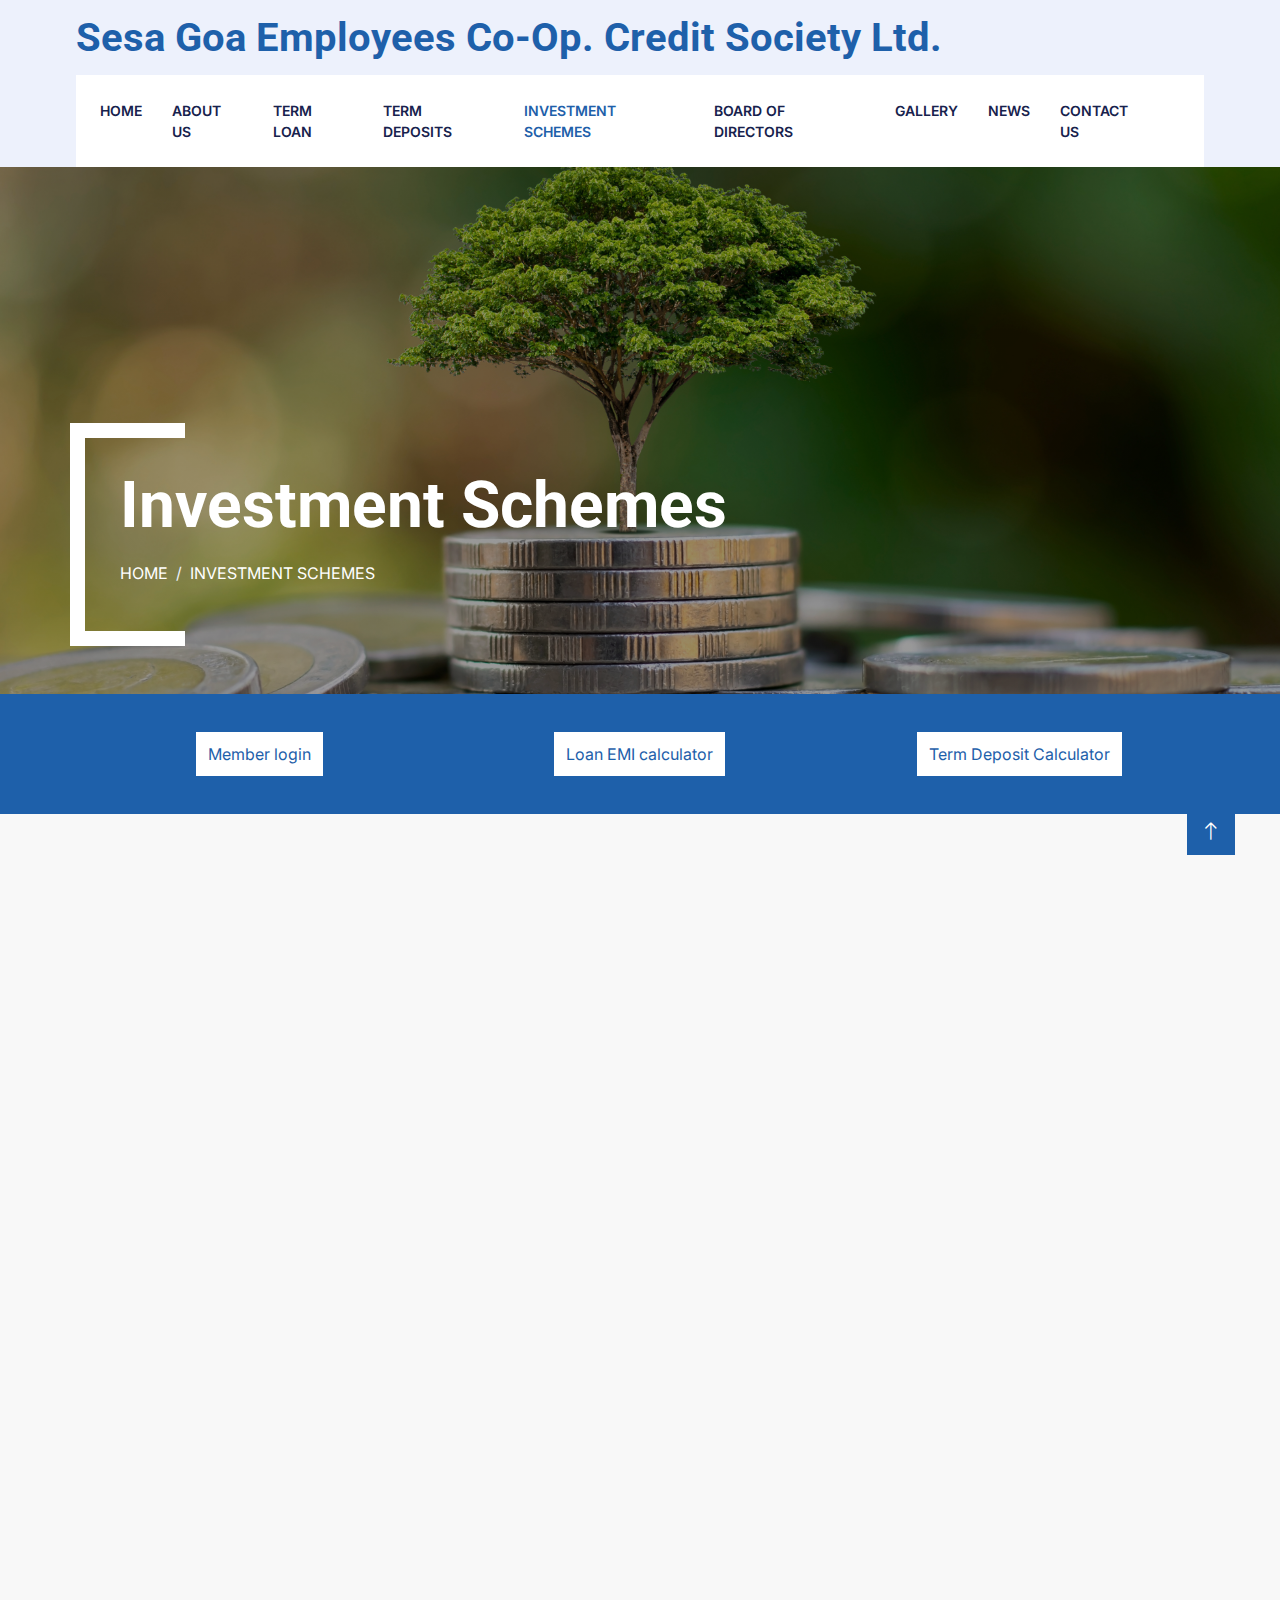
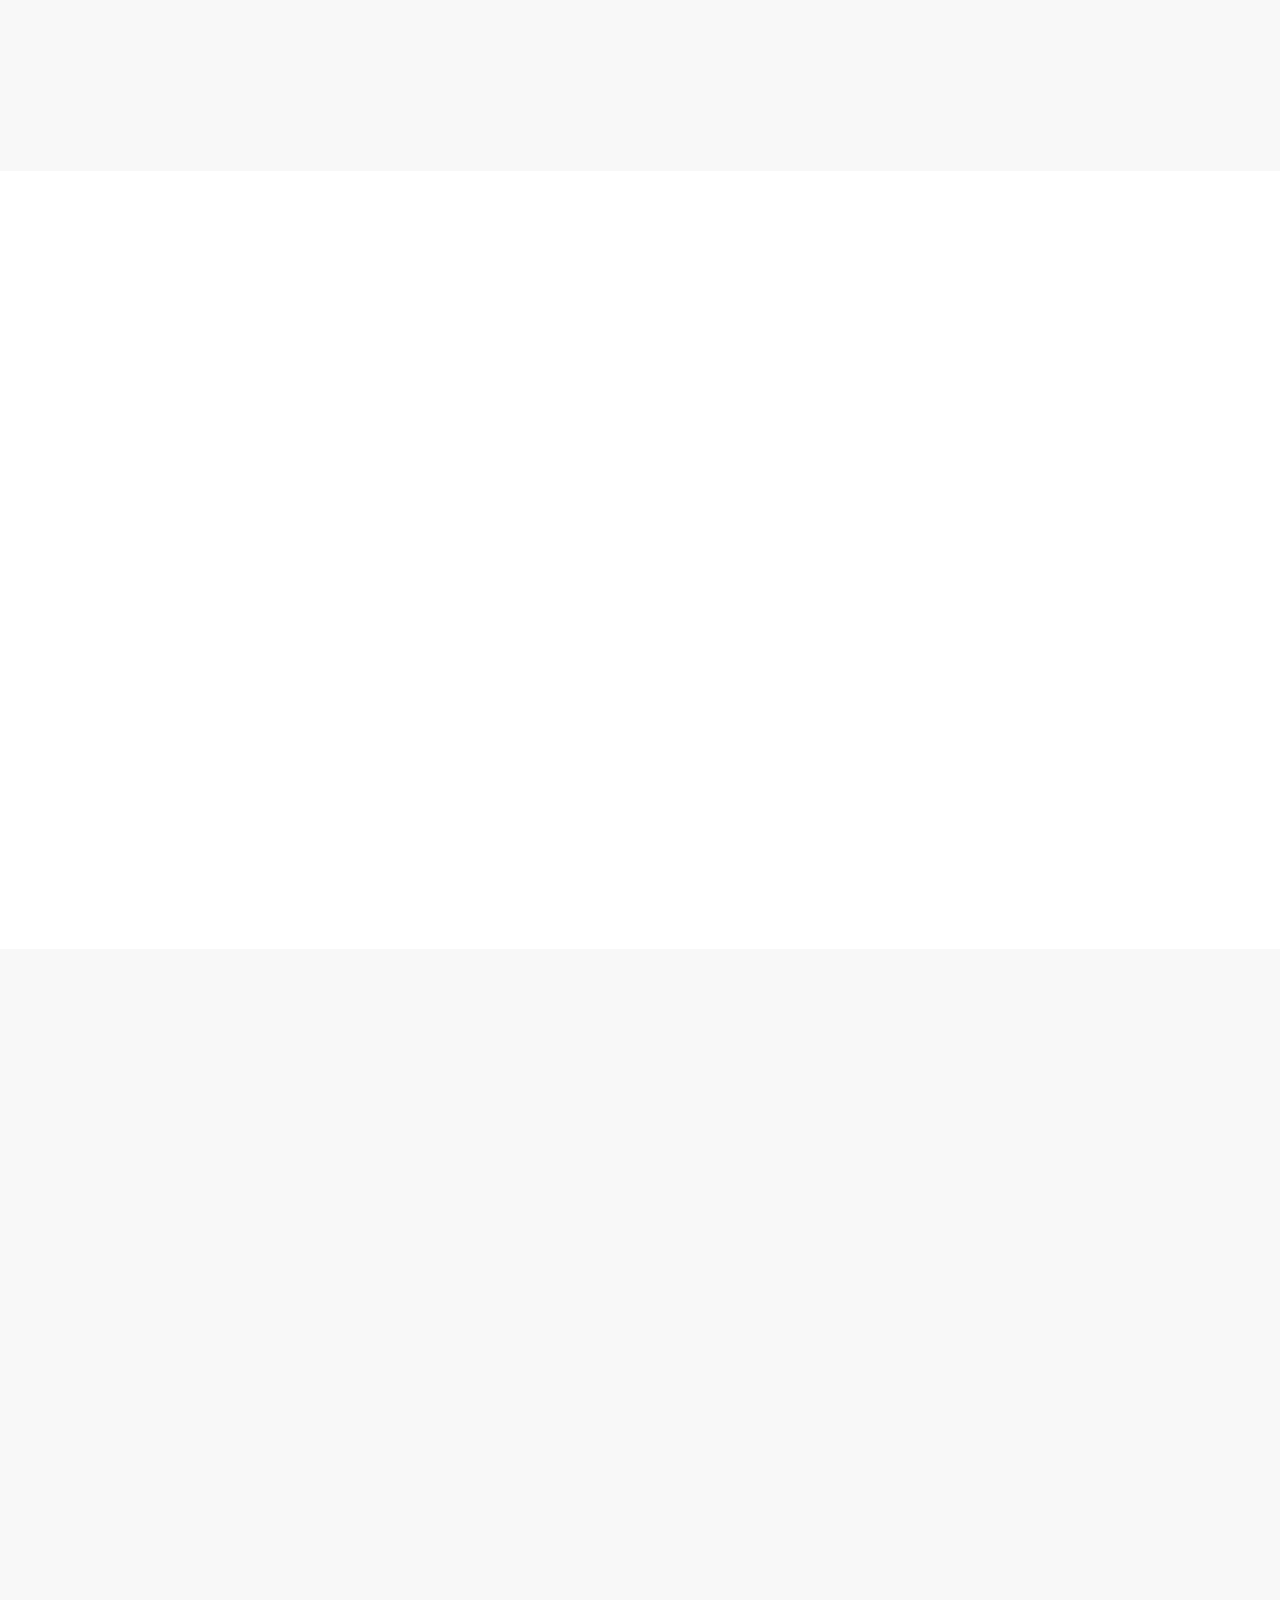
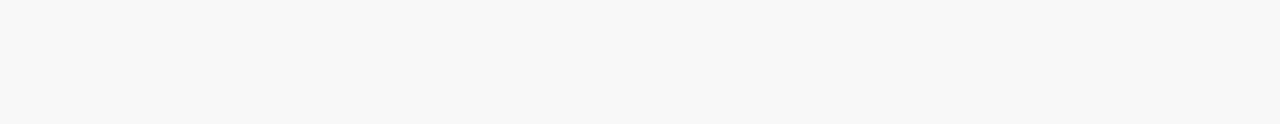
<file: investmentscheme.html>
<!DOCTYPE html>
<html lang="en">

<head>
    <meta charset="utf-8">
    <title>Sesa Goa Employees Co-Op. Credit Society Ltd.</title>
    <meta content="width=device-width, initial-scale=1.0" name="viewport">
    <meta content="" name="keywords">
    <meta content="" name="description">

    <!-- Favicon -->
    <link href="img/favicon.ico" rel="icon">

    <!-- Google Web Fonts -->
    <link rel="preconnect" href="https://fonts.googleapis.com">
    <link rel="preconnect" href="https://fonts.gstatic.com" crossorigin>
    <link href="https://fonts.googleapis.com/css2?family=Inter:wght@400;600&family=Roboto:wght@500;700&display=swap" rel="stylesheet">

    <!-- Icon Font Stylesheet -->
    <link href="https://cdnjs.cloudflare.com/ajax/libs/font-awesome/5.10.0/css/all.min.css" rel="stylesheet">
    <link href="https://cdn.jsdelivr.net/npm/bootstrap-icons@1.4.1/font/bootstrap-icons.css" rel="stylesheet">

    <!-- Libraries Stylesheet -->
    <link href="lib/animate/animate.min.css" rel="stylesheet">
    <link href="lib/owlcarousel/assets/owl.carousel.min.css" rel="stylesheet">
    <link href="lib/tempusdominus/css/tempusdominus-bootstrap-4.min.css" rel="stylesheet" />

    <!-- Customized Bootstrap Stylesheet -->
    <link href="css/bootstrap.min.css" rel="stylesheet">

    <!-- Template Stylesheet -->
    <link href="css/style.css" rel="stylesheet">
</head>

<body>
    <!-- Spinner Start -->
    <div id="spinner" class="show bg-white position-fixed translate-middle w-100 vh-100 top-50 start-50 d-flex align-items-center justify-content-center">
        <div class="spinner-border text-primary" style="width: 3rem; height: 3rem;" role="status">
            <span class="sr-only">Loading...</span>
        </div>
    </div>
    <!-- Spinner End -->


    <!-- Topbar Start -->
    <div class="container-fluid bg-light d-none d-lg-block">
        <div class="row align-items-center top-bar">
            <div class="col-lg-3 col-md-12 text-center text-lg-start">
                <a href="" class="navbar-brand m-0 p-0">
                    <h1 class="text-primary m-0">Sesa Goa Employees Co-Op. Credit Society Ltd.</h1>
                </a>
            </div>
            <!-- <div class="col-lg-9 col-md-12 text-end">
                <div class="h-100 d-inline-flex align-items-center me-4">
                    <i class="fa fa-map-marker-alt text-primary me-2"></i>
                    <p class="m-0">Address will go here</p>
                </div>
                <div class="h-100 d-inline-flex align-items-center me-4">
                    <i class="far fa-envelope-open text-primary me-2"></i>
                    <p class="m-0">info@example.com</p>
                </div>
            </div> -->
        </div>
    </div>
    <!-- Topbar End -->


    <!-- Navbar Start -->
    <div class="container-fluid nav-bar bg-light">
        <nav class="navbar navbar-expand-lg navbar-light bg-white p-3 py-lg-0 px-lg-4">
            <a href="" class="navbar-brand d-flex align-items-center m-0 p-0 d-lg-none">
                <h1 class="text-primary m-0">Sesa Goa Employees Co-Op. Credit Society Ltd.</h1>
            </a>
            <button class="navbar-toggler" type="button" data-bs-toggle="collapse" data-bs-target="#navbarCollapse">
                <span class="fa fa-bars"></span>
            </button>
            <div class="collapse navbar-collapse" id="navbarCollapse">
                <div class="navbar-nav me-auto">
                    <a href="index.html" class="nav-item nav-link">Home</a>
                    <a href="about.html" class="nav-item nav-link">About Us</a>
                    <a href="termloan.html" class="nav-item nav-link">Term Loan</a>
                    <a href="termdeposit.html" class="nav-item nav-link">Term Deposits</a>
                    <a href="investmentscheme.html" class="nav-item nav-link active">Investment Schemes</a>
                    <a href="directors.html" class="nav-item nav-link">Board of Directors</a>
                    <a href="gallery.html" class="nav-item nav-link">Gallery</a>
                    <a href="news.html" class="nav-item nav-link">News</a>
                    <a href="contact.html" class="nav-item nav-link">Contact Us</a>
                </div>
            </div>
        </nav>
    </div>
    <!-- Navbar End -->


    <!-- Page Header Start -->
    <div class="container-fluid page-header investment-container py-5">
        <div class="container">
            <h1 class="display-3 text-white mb-3 animated slideInDown">Investment Schemes</h1>
            <nav aria-label="breadcrumb animated slideInDown">
                <ol class="breadcrumb text-uppercase">
                    <li class="breadcrumb-item"><a class="text-white" href="index.html">Home</a></li>
                    <li class="breadcrumb-item text-white active" aria-current="page">Investment Schemes</li>
                </ol>
            </nav>
        </div>
    </div>
    <!-- Page Header End -->

       <!-- member login Start -->
    <div class="container-fluid memlogin py-5">
        <div class="container">
            <div class="row g-4">
                <div class="test col-md-4 col-lg-4 text-center wow fadeIn" data-wow-delay="0.1s">
                    <a class="mb-0" target="_blank" href="http://sesa.ts821.com">Member login</a>
                </div>
                <div class="test col-md-4 col-lg-4 text-center wow fadeIn" data-wow-delay="0.3s">
                    <a class="mb-0" target="_blank" href="http://sesa.ts821.com/DC_sesa/Reports/Calc">Loan EMI calculator</a>
                </div>
                <div class="test col-md-4 col-lg-4 text-center wow fadeIn" data-wow-delay="0.5s">
                    <a class="mb-0" target="_blank" href="http://sesa.ts821.com/DC_sesa/Reports/Calc">Term Deposit Calculator</a></a>
                </div>
            </div>
        </div>
    </div>
    <!-- member login End -->

    <div class="container-xxl py-new-5">
        <div class="container">
            <div class="row g-5">
                <div class="col-lg-12 wow fadeInUp" data-wow-delay="0.1s">
                    <h3 class="mb-5">Recurring Deposit Scheme @7.00%</h3>
                    <table align="left">
                        <thead>
                            <tr>
                                <th>SR.NO.</th>
                                <th>PRINCIPLE</th>
                                <th>TERM IN MONTHS</th>
                                <th>MATURITY AMOUNT</th>
                            </tr>
                        </thead>
                        <tbody>
                            <tr>
                                <td>1</td>
                                <td>500</td>
                                <td>12</td>
                                <td>6227</td>
                            </tr>
                            <tr>
                                <td>2</td>
                                <td>1000</td>
                                <td>12</td>
                                <td>12454</td>
                            </tr>
                            <tr>
                                <td>3</td>
                                <td>1500</td>
                                <td>12</td>
                                <td>18681</td>
                            </tr>
                            <tr>
                                <td>4</td>
                                <td>2000</td>
                                <td>12</td>
                                <td>24908</td>
                            </tr>
                            <tr>
                                <td>5</td>
                                <td>2500</td>
                                <td>12</td>
                                <td>31135</td>
                            </tr>
                            <tr>
                                <td>6</td>
                                <td>3000</td>
                                <td>12</td>
                                <td>37362</td>
                            </tr>
                            <tr>
                                <td>7</td>
                                <td>3500</td>
                                <td>12</td>
                                <td>43589</td>
                            </tr>
                            <tr>
                                <td>8</td>
                                <td>4000</td>
                                <td>12</td>
                                <td>49816</td>
                            </tr>
                            <tr>
                                <td>9</td>
                                <td>4500</td>
                                <td>12</td>
                                <td>56043</td>
                            </tr>
                            <tr>
                                <td>10</td>
                                <td>5000</td>
                                <td>12</td>
                                <td>62270</td>
                            </tr>
                            <tr>
                                <td>11</td>
                                <td>10000</td>
                                <td>12</td>
                                <td>124540</td>
                            </tr>
                            <tr>
                                <td>12</td>
                                <td>15000</td>
                                <td>12</td>
                                <td>186810</td>
                            </tr>
                            <tr>
                                <td>13</td>
                                <td>20000</td>
                                <td>12</td>
                                <td>249080</td>
                            </tr>
                            <tr>
                                <td>14</td>
                                <td>25000</td>
                                <td>12</td>
                                <td>311350</td>
                            </tr>
                        </tbody>
                    </table>
                </div>
            </div>
        </div>
    </div>

    <div class="container-xxl py-new-5 member-section">
        <div class="container">
            <div class="row g-5">
                <div class="col-lg-6 wow fadeInUp" data-wow-delay="0.1s">
                    <h3 class="mb-5">Fixed Deposit Scheme @7.5% 1 Year</h3>
                    <table align="left">
                        <thead>
                            <tr>
                                <th>SR.NO.</th>
                                <th>PRINCIPLE</th>
                                <th>TERM IN MONTHS</th>
                                <th>MATURITY AMOUNT</th>
                            </tr>
                        </thead>
                        <tbody>
                            <tr>
                                <td>1</td>
                                <td>10000</td>
                                <td>12</td>
                                <td>10750</td>
                            </tr>
                            <tr>
                                <td>2</td>
                                <td>20000</td>
                                <td>12</td>
                                <td>21500</td>
                            </tr>
                            <tr>
                                <td>3</td>
                                <td>30000</td>
                                <td>12</td>
                                <td>32250</td>
                            </tr>
                            <tr>
                                <td>4</td>
                                <td>40000</td>
                                <td>12</td>
                                <td>43000</td>
                            </tr>
                            <tr>
                                <td>5</td>
                                <td>50000</td>
                                <td>12</td>
                                <td>53750</td>
                            </tr>
                            <tr>
                                <td>6</td>
                                <td>60000</td>
                                <td>12</td>
                                <td>64500</td>
                            </tr>
                            <tr>
                                <td>7</td>
                                <td>70000</td>
                                <td>12</td>
                                <td>75250</td>
                            </tr>
                            <tr>
                                <td>8</td>
                                <td>80000</td>
                                <td>12</td>
                                <td>86000</td>
                            </tr>
                            <tr>
                                <td>9</td>
                                <td>90000</td>
                                <td>12</td>
                                <td>96750</td>
                            </tr>
                            <tr>
                                <td>10</td>
                                <td>100000</td>
                                <td>12</td>
                                <td>107500</td>
                            </tr>
                        </tbody>
                    </table>
                </div>
                <div class="col-lg-6 wow fadeInUp" data-wow-delay="0.3s">
                    <h3 class="mb-5">Fixed Deposit Scheme @8% 2 Year</h3>
                    <table align="left">
                        <thead>
                            <tr>
                                <th>SR.NO.</th>
                                <th>PRINCIPLE</th>
                                <th>TERM IN MONTHS</th>
                                <th>MATURITY AMOUNT</th>
                            </tr>
                        </thead>
                        <tbody>
                            <tr>
                                <td>1</td>
                                <td>10000</td>
                                <td>24</td>
                                <td>11664</td>
                            </tr>
                            <tr>
                                <td>2</td>
                                <td>20000</td>
                                <td>24</td>
                                <td>23328</td>
                            </tr>
                            <tr>
                                <td>3</td>
                                <td>30000</td>
                                <td>24</td>
                                <td>34992</td>
                            </tr>
                            <tr>
                                <td>4</td>
                                <td>40000</td>
                                <td>24</td>
                                <td>46656</td>
                            </tr>
                            <tr>
                                <td>5</td>
                                <td>50000</td>
                                <td>24</td>
                                <td>58320</td>
                            </tr>
                            <tr>
                                <td>6</td>
                                <td>60000</td>
                                <td>24</td>
                                <td>69984</td>
                            </tr>
                            <tr>
                                <td>7</td>
                                <td>70000</td>
                                <td>24</td>
                                <td>81648</td>
                            </tr>
                            <tr>
                                <td>8</td>
                                <td>80000</td>
                                <td>24</td>
                                <td>93312</td>
                            </tr>
                            <tr>
                                <td>9</td>
                                <td>90000</td>
                                <td>24</td>
                                <td>104976</td>
                            </tr>
                            <tr>
                                <td>10</td>
                                <td>100000</td>
                                <td>24</td>
                                <td>116640</td>
                            </tr>
                        </tbody>
                    </table>
                </div>
            </div>
        </div>
    </div>

    <div class="container-xxl py-new-5">
        <div class="container">
            <div class="row g-5">
                <div class="col-lg-12 wow fadeInUp" data-wow-delay="0.1s">
                    <h6 class="text-secondary text-uppercase">OTHER SCHEMES/BENEFITS</h6>
                    <h3 class="mb-4">Cumulative Deposits</h3>
                    <p class="mb-4">Every Member of the Society shall contribute to the Society a Minimum Monthly
                        cumulative deposit of Rs.1000/- till he continues to be a Member of the Society.
                        However, the General Body may increase and fixed the limit of Monthly
                        Cumulative Deposit from time to time.</p>
                </div>
            </div>
        </div>
    </div>

    <!-- Footer Start -->
    <div class="container-fluid bg-dark text-light footer pt-5 wow fadeIn" data-wow-delay="0.1s">
        <div class="container py-5">
            <div class="row g-5">
                <div class="col-lg-2 col-md-6">
                     <!-- <h6 class="text-light mb-4">Sesa Goa Employees Co-Op. Credit Society Ltd.</h4> -->
                    <!--<iframe src="https://www.google.com/maps/embed?pb=!1m18!1m12!1m3!1d3843.5592484025065!2d74.01278737402909!3d15.561741052826072!2m3!1f0!2f0!3f0!3m2!1i1024!2i768!4f13.1!3m3!1m2!1s0x3bbfbd585605bc5b%3A0xcb442bc1a8ceb1e8!2ssesa%20cooperative%20society!5e0!3m2!1sen!2sin!4v1686065955834!5m2!1sen!2sin" width="300" height="150" style="border:0;" allowfullscreen="" loading="lazy" referrerpolicy="no-referrer-when-downgrade"></iframe> -->
                        <img class="footerlogo" src="img/logo.png" alt="">
                </div>
                <div class="col-lg-3 col-md-6">
                    <h4 class="text-light mb-4">Opening Hours</h4>
                    <h6 class="text-light">Monday - Saturday:</h6>
                    <p class="mb-4">09.00 AM - 05.00 PM</p>
                    <h6 class="text-light">2<sup>nd</sup>-4<sup>th</sup> Saturday</h6>
                    <p class="mb-0">Holiday</p>
                </div>
                <div class="col-lg-3 col-md-6">
                    <h4 class="text-light mb-4">Usefull Links</h4>
                    <a class="btn btn-link" href="termloan.html">TERM LOAN</a>
                    <a class="btn btn-link" href="termdepowit.html">TERM DEPOSITS</a>
                    <a class="btn btn-link" href="investmentschemes.html">INVESTMENT SCHEMES</a>
                    <a class="btn btn-link" href="gallery.html">GALLERY</a>
                    <a class="btn btn-link" href="news.html">NEWS</a>
                </div>
                <div class="col-lg-4 col-md-6">
                    <h4 class="text-light mb-4">Address</h4>
                    <p class="mb-2"><i class="fa fa-map-marker-alt me-3"></i>Sesa Colony, Desai Nagar, Sanquelim Goa.</p>
                    <p class="mb-2"><i class="fa fa-phone-alt me-3"></i>+91-8767507523, +91-832-2365124</p>
                    <p class="mb-2"><i class="fa fa-envelope me-3"></i>sesaemployeessociety@gmail.com</p>
                    <!-- <div class="d-flex pt-2">
                        <a class="btn btn-outline-light btn-social" href=""><i class="fab fa-twitter"></i></a>
                        <a class="btn btn-outline-light btn-social" href=""><i class="fab fa-facebook-f"></i></a>
                        <a class="btn btn-outline-light btn-social" href=""><i class="fab fa-youtube"></i></a>
                        <a class="btn btn-outline-light btn-social" href=""><i class="fab fa-linkedin-in"></i></a>
                    </div> -->
                </div>
            </div>
        </div>
        <div class="container">
            <div class="copyright">
                <div class="row">
                    <div class="col-md-6 text-center text-md-start mb-3 mb-md-0">
                        &copy; <a class="border-bottom" href="index.html">Sesa Goa Employees Co-Op. Credit Society Ltd.</a>, All Right Reserved.
                    </div>
                </div>
            </div>
        </div>
    </div>
    <!-- Footer End -->


    <!-- Back to Top -->
    <a href="#" class="btn btn-lg btn-primary btn-lg-square rounded-0 back-to-top"><i class="bi bi-arrow-up"></i></a>


    <!-- JavaScript Libraries -->
    <script src="https://code.jquery.com/jquery-3.4.1.min.js"></script>
    <script src="https://cdn.jsdelivr.net/npm/bootstrap@5.0.0/dist/js/bootstrap.bundle.min.js"></script>
    <script src="lib/wow/wow.min.js"></script>
    <script src="lib/easing/easing.min.js"></script>
    <script src="lib/waypoints/waypoints.min.js"></script>
    <script src="lib/counterup/counterup.min.js"></script>
    <script src="lib/owlcarousel/owl.carousel.min.js"></script>
    <script src="lib/tempusdominus/js/moment.min.js"></script>
    <script src="lib/tempusdominus/js/moment-timezone.min.js"></script>
    <script src="lib/tempusdominus/js/tempusdominus-bootstrap-4.min.js"></script>

    <!-- Template Javascript -->
    <script src="js/main.js"></script>
</body>

</html>
</file>
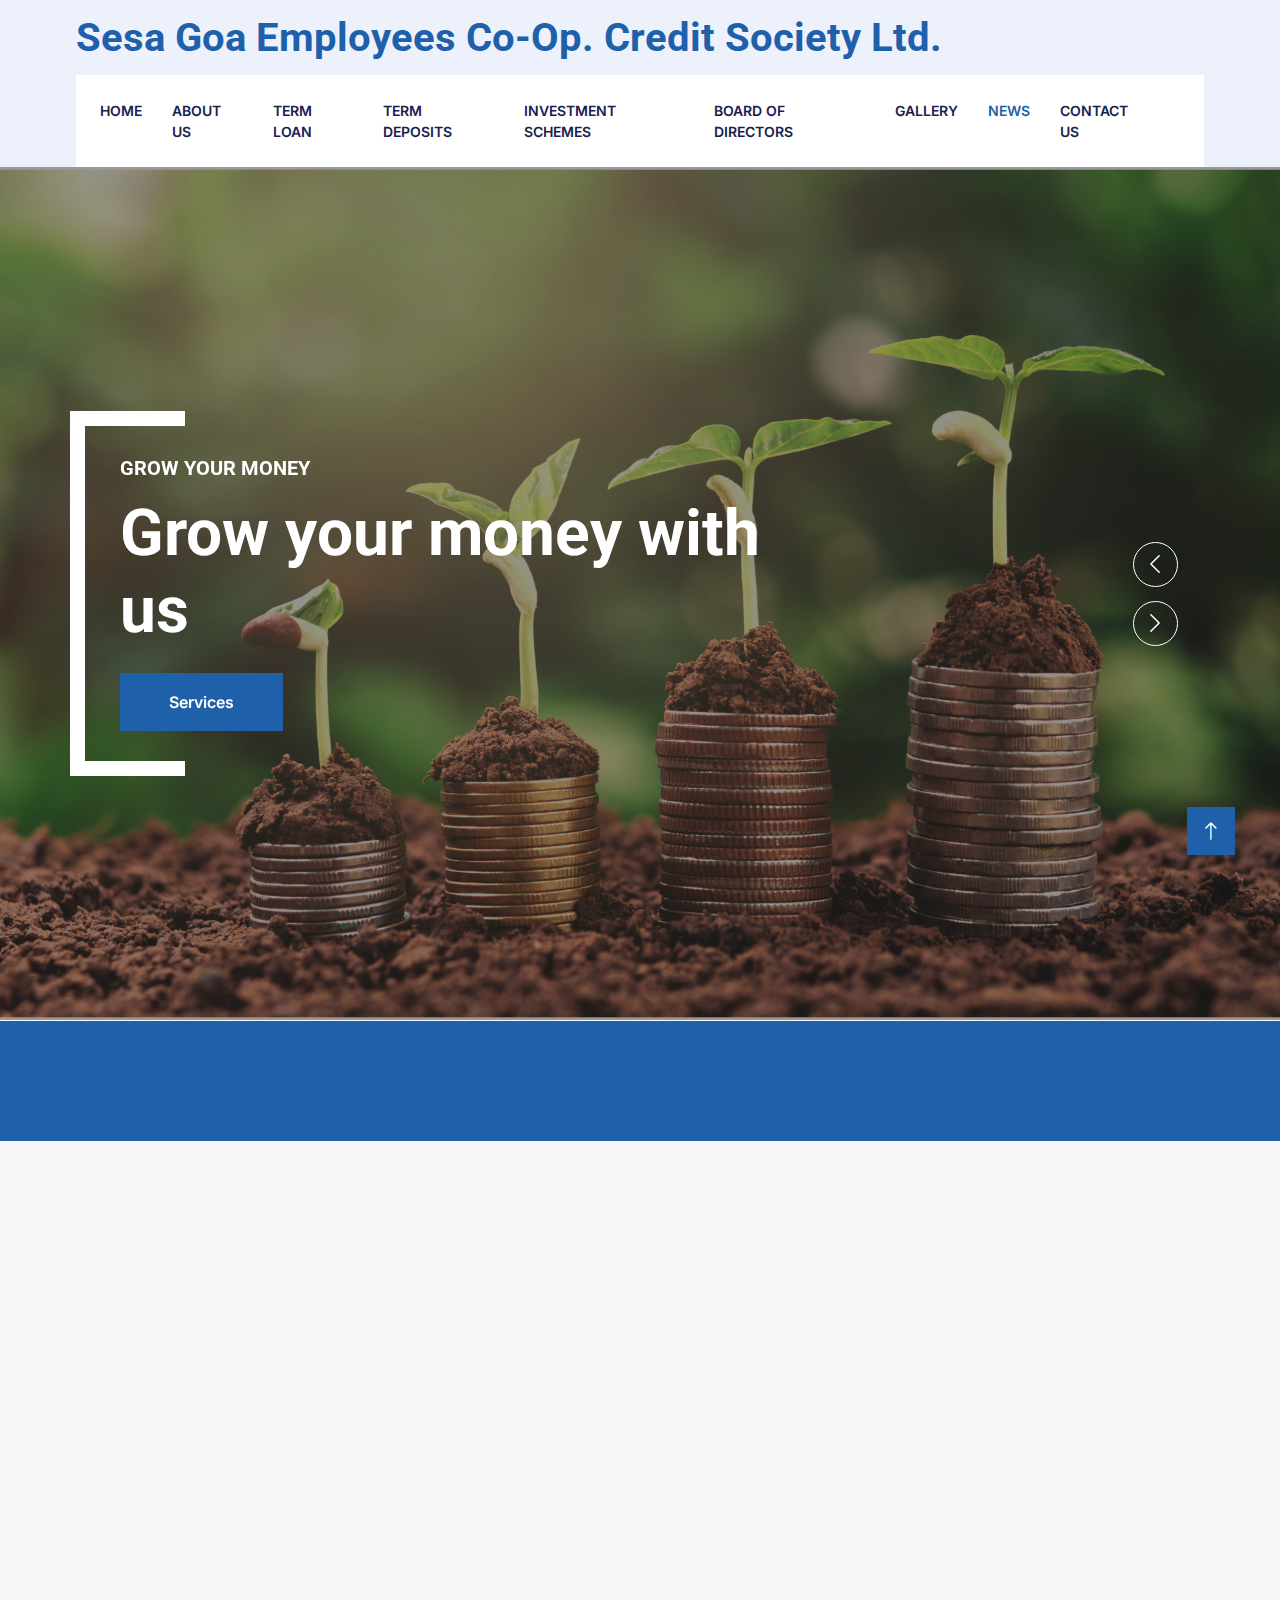
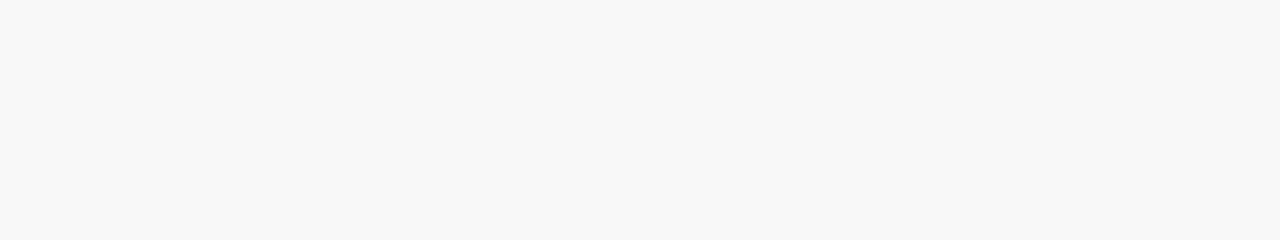
<file: news.html>
<!DOCTYPE html>
<html lang="en">

<head>
    <meta charset="utf-8">
    <title>Sesa Goa Employees Co-Op. Credit Society Ltd.</title>
    <meta content="width=device-width, initial-scale=1.0" name="viewport">
    <meta content="" name="keywords">
    <meta content="" name="description">

    <!-- Favicon -->
    <link href="img/favicon.ico" rel="icon">

    <!-- Google Web Fonts -->
    <link rel="preconnect" href="https://fonts.googleapis.com">
    <link rel="preconnect" href="https://fonts.gstatic.com" crossorigin>
    <link href="https://fonts.googleapis.com/css2?family=Inter:wght@400;600&family=Roboto:wght@500;700&display=swap" rel="stylesheet">

    <!-- Icon Font Stylesheet -->
    <link href="https://cdnjs.cloudflare.com/ajax/libs/font-awesome/5.10.0/css/all.min.css" rel="stylesheet">
    <link href="https://cdn.jsdelivr.net/npm/bootstrap-icons@1.4.1/font/bootstrap-icons.css" rel="stylesheet">

    <!-- Libraries Stylesheet -->
    <link href="lib/animate/animate.min.css" rel="stylesheet">
    <link href="lib/owlcarousel/assets/owl.carousel.min.css" rel="stylesheet">
    <link href="lib/tempusdominus/css/tempusdominus-bootstrap-4.min.css" rel="stylesheet" />

    <!-- Customized Bootstrap Stylesheet -->
    <link href="css/bootstrap.min.css" rel="stylesheet">

    <!-- Template Stylesheet -->
    <link href="css/style.css" rel="stylesheet">
</head>

<body>
    <!-- Spinner Start -->
    <div id="spinner" class="show bg-white position-fixed translate-middle w-100 vh-100 top-50 start-50 d-flex align-items-center justify-content-center">
        <div class="spinner-border text-primary" style="width: 3rem; height: 3rem;" role="status">
            <span class="sr-only">Loading...</span>
        </div>
    </div>
    <!-- Spinner End -->


    <!-- Topbar Start -->
    <div class="container-fluid bg-light d-none d-lg-block">
        <div class="row align-items-center top-bar">
            <div class="col-lg-3 col-md-12 text-center text-lg-start">
                <a href="" class="navbar-brand m-0 p-0">
                    <h1 class="text-primary m-0">Sesa Goa Employees Co-Op. Credit Society Ltd.</h1>
                </a>
            </div>
            <!-- <div class="col-lg-9 col-md-12 text-end">
                <div class="h-100 d-inline-flex align-items-center me-4">
                    <i class="fa fa-map-marker-alt text-primary me-2"></i>
                    <p class="m-0">Address will go here</p>
                </div>
                <div class="h-100 d-inline-flex align-items-center me-4">
                    <i class="far fa-envelope-open text-primary me-2"></i>
                    <p class="m-0">info@example.com</p>
                </div>
            </div> -->
        </div>
    </div>
    <!-- Topbar End -->


    <!-- Navbar Start -->
    <div class="container-fluid nav-bar bg-light">
        <nav class="navbar navbar-expand-lg navbar-light bg-white p-3 py-lg-0 px-lg-4">
            <a href="" class="navbar-brand d-flex align-items-center m-0 p-0 d-lg-none">
                <h1 class="text-primary m-0">Plumberz</h1>
            </a>
            <button class="navbar-toggler" type="button" data-bs-toggle="collapse" data-bs-target="#navbarCollapse">
                <span class="fa fa-bars"></span>
            </button>
            <div class="collapse navbar-collapse" id="navbarCollapse">
                <div class="navbar-nav me-auto">
                    <a href="index.html" class="nav-item nav-link">Home</a>
                    <a href="about.html" class="nav-item nav-link">About Us</a>
                    <a href="termloan.html" class="nav-item nav-link">Term Loan</a>
                    <a href="termdeposit.html" class="nav-item nav-link">Term Deposits</a>
                    <a href="investmentscheme.html" class="nav-item nav-link">Investment Schemes</a>
                    <a href="directors.html" class="nav-item nav-link">Board of Directors</a>
                    <a href="gallery.html" class="nav-item nav-link">Gallery</a>
                    <a href="news.html" class="nav-item nav-link active">News</a>
                    <a href="contact.html" class="nav-item nav-link">Contact Us</a>
                </div>
            </div>
        </nav>
    </div>
    <!-- Navbar End -->

        <!-- Carousel Start -->
        <div class="container-fluid p-0">
            <div class="owl-carousel header-carousel position-relative">
                <div class="owl-carousel-item position-relative">
                    <img class="img-fluid" src="img/grow.png" alt="">
                    <div class="position-absolute top-0 start-0 w-100 h-100 d-flex align-items-center" style="background: rgba(0, 0, 0, .4);">
                        <div class="container">
                            <div class="row justify-content-start">
                                <div class="col-10 col-lg-8">
                                    <h5 class="text-white text-uppercase mb-3 animated slideInDown">Grow your money</h5>
                                    <h1 class="display-3 text-white animated slideInDown mb-4">Grow your money with us</h1>
                                    <!-- <p class="fs-5 fw-medium text-white mb-4 pb-2">Vero elitr justo clita lorem. Ipsum dolor at sed stet sit diam no. Kasd rebum ipsum et diam justo clita et kasd rebum sea elitr.</p> -->
                                    <a href="" class="btn btn-primary py-md-3 px-md-5 me-3 animated slideInLeft">Services</a>
                                    <!-- <a href="" class="btn btn-secondary py-md-3 px-md-5 animated slideInRight">Free Quote</a> -->
                                </div>
                            </div>
                        </div>
                    </div>
                </div>
                <div class="owl-carousel-item position-relative">
                    <img class="img-fluid" src="img/retirement.jpg" alt="">
                    <div class="position-absolute top-0 start-0 w-100 h-100 d-flex align-items-center" style="background: rgba(0, 0, 0, .4);">
                        <div class="container">
                            <div class="row justify-content-start">
                                <div class="col-10 col-lg-8">
                                    <h5 class="text-white text-uppercase mb-3 animated slideInDown">We have a solid background</h5>
                                    <h1 class="display-3 text-white animated slideInDown mb-4">Plan your retirement with us</h1>
                                    <!-- <p class="fs-5 fw-medium text-white mb-4 pb-2">Vero elitr justo clita lorem. Ipsum dolor at sed stet sit diam no. Kasd rebum ipsum et diam justo clita et kasd rebum sea elitr.</p> -->
                                    <a href="" class="btn btn-primary py-md-3 px-md-5 me-3 animated slideInLeft">Read More</a>
                                    <!-- <a href="" class="btn btn-secondary py-md-3 px-md-5 animated slideInRight">Free Quote</a> -->
                                </div>
                            </div>
                        </div>
                    </div>
                </div>
                <div class="owl-carousel-item position-relative">
                    <img class="img-fluid" src="img/loanrates.png" alt="">
                    <div class="position-absolute top-0 start-0 w-100 h-100 d-flex align-items-center" style="background: rgba(0, 0, 0, .4);">
                        <div class="container">
                            <div class="row justify-content-start">
                                <div class="col-10 col-lg-8">
                                    <h5 class="text-white text-uppercase mb-3 animated slideInDown">we Are Here To Help You</h5>
                                    <h1 class="display-3 text-white animated slideInDown mb-4">Get The Best Loan Rates in Town</h1>
                                    <!-- <p class="fs-5 fw-medium text-white mb-4 pb-2">Vero elitr justo clita lorem. Ipsum dolor at sed stet sit diam no. Kasd rebum ipsum et diam justo clita et kasd rebum sea elitr.</p> -->
                                    <a href="" class="btn btn-primary py-md-3 px-md-5 me-3 animated slideInLeft">Read More</a>
                                    <!-- <a href="" class="btn btn-secondary py-md-3 px-md-5 animated slideInRight">Free Quote</a> -->
                                </div>
                            </div>
                        </div>
                    </div>
                </div>
                <div class="owl-carousel-item position-relative">
                    <img class="img-fluid" src="img/carousel-4.png" alt="">
                    <div class="position-absolute top-0 start-0 w-100 h-100 d-flex align-items-center" style="background: rgba(0, 0, 0, .4);">
                        <div class="container">
                            <div class="row justify-content-start">
                                <div class="col-10 col-lg-8">
                                    <h5 class="text-white text-uppercase mb-3 animated slideInDown">we care for your family</h5>
                                    <h1 class="display-3 text-white animated slideInDown mb-4">plan to protect your Loan in your absence</h1>
                                    <!-- <p class="fs-5 fw-medium text-white mb-4 pb-2">Vero elitr justo clita lorem. Ipsum dolor at sed stet sit diam no. Kasd rebum ipsum et diam justo clita et kasd rebum sea elitr.</p> -->
                                    <a href="" class="btn btn-primary py-md-3 px-md-5 me-3 animated slideInLeft">Read More</a>
                                    <!-- <a href="" class="btn btn-secondary py-md-3 px-md-5 animated slideInRight">Free Quote</a> -->
                                </div>
                            </div>
                        </div>
                    </div>
                </div>
            </div>
        </div>
        <!-- Carousel End -->
    
        <!-- member login Start -->
        <div class="container-fluid memlogin py-5">
            <div class="container">
                <div class="row g-4">
                    <div class="test col-md-4 col-lg-4 text-center wow fadeIn" data-wow-delay="0.1s">
                        <a class="mb-0" target="_blank" href="http://sesa.ts821.com">Member login</a>
                    </div>
                    <div class="test col-md-4 col-lg-4 text-center wow fadeIn" data-wow-delay="0.3s">
                        <a class="mb-0" target="_blank" href="http://sesa.ts821.com/DC_sesa/Reports/Calc">Loan EMI calculator</a>
                    </div>
                    <div class="test col-md-4 col-lg-4 text-center wow fadeIn" data-wow-delay="0.5s">
                        <a class="mb-0" target="_blank" href="http://sesa.ts821.com/DC_sesa/Reports/Calc">Term Deposit Calculator</a></a>
                    </div>
                </div>
            </div>
        </div>
        <!-- member login End -->

        
    <!-- commitee start -->
    <div class="container-fluid py-new-5 px-4 px-lg-0 commitee-section">
        <div class="row g-0">
            <div class="col-md-12 col-lg-12">
                <div class="ms-lg-5 ps-lg-5">
                    <div class="text-center text-lg-start wow fadeInUp" data-wow-delay="0.1s">
                        <!-- <h6 class="text-secondary text-uppercase">Our Services</h6> -->
                        <h3 class="mb-5">News</h3>
                    </div>
                    <!-- <div class="commitee-div wow fadeInUp">
                        <ol class="commitee">
                            <li>Mr. N. V. Nair</li>
                            <li>Mr. Ashok V.Dessai</li>
                            <li>Mr. Dilip Gaitonde</li>
                            <li>Mr. N. J. Sharma</li>
                            <li>Mr. S. B. Chowgule</li>
                            <li>Mr. Rama T.Usgaonkar</li>
                            <li>Mr. Muralidhar Halarnekar</li>
                        </ol>
                    </div> -->
                </div>
            </div>
        </div>
    </div>
    <!-- commitee End -->
        
 <!-- Footer Start -->
 <div class="container-fluid bg-dark text-light footer pt-5 wow fadeIn" data-wow-delay="0.1s">
    <div class="container py-5">
        <div class="row g-5">
            <div class="col-lg-2 col-md-6">
                 <!-- <h6 class="text-light mb-4">Sesa Goa Employees Co-Op. Credit Society Ltd.</h4> -->
                <!--<iframe src="https://www.google.com/maps/embed?pb=!1m18!1m12!1m3!1d3843.5592484025065!2d74.01278737402909!3d15.561741052826072!2m3!1f0!2f0!3f0!3m2!1i1024!2i768!4f13.1!3m3!1m2!1s0x3bbfbd585605bc5b%3A0xcb442bc1a8ceb1e8!2ssesa%20cooperative%20society!5e0!3m2!1sen!2sin!4v1686065955834!5m2!1sen!2sin" width="300" height="150" style="border:0;" allowfullscreen="" loading="lazy" referrerpolicy="no-referrer-when-downgrade"></iframe> -->
                    <img class="footerlogo" src="img/logo.png" alt="">
            </div>
            <div class="col-lg-3 col-md-6">
                <h4 class="text-light mb-4">Opening Hours</h4>
                <h6 class="text-light">Monday - Saturday:</h6>
                <p class="mb-4">09.00 AM - 05.00 PM</p>
                <h6 class="text-light">2<sup>nd</sup>-4<sup>th</sup> Saturday</h6>
                <p class="mb-0">Holiday</p>
            </div>
            <div class="col-lg-3 col-md-6">
                <h4 class="text-light mb-4">Usefull Links</h4>
                <a class="btn btn-link" href="termloan.html">TERM LOAN</a>
                <a class="btn btn-link" href="termdepowit.html">TERM DEPOSITS</a>
                <a class="btn btn-link" href="investmentschemes.html">INVESTMENT SCHEMES</a>
                <a class="btn btn-link" href="gallery.html">GALLERY</a>
                <a class="btn btn-link" href="news.html">NEWS</a>
            </div>
            <div class="col-lg-4 col-md-6">
                <h4 class="text-light mb-4">Address</h4>
                <p class="mb-2"><i class="fa fa-map-marker-alt me-3"></i>Sesa Colony, Desai Nagar, Sanquelim Goa.</p>
                <p class="mb-2"><i class="fa fa-phone-alt me-3"></i>+91-8767507523, +91-832-2365124</p>
                <p class="mb-2"><i class="fa fa-envelope me-3"></i>sesaemployeessociety@gmail.com</p>
                <!-- <div class="d-flex pt-2">
                    <a class="btn btn-outline-light btn-social" href=""><i class="fab fa-twitter"></i></a>
                    <a class="btn btn-outline-light btn-social" href=""><i class="fab fa-facebook-f"></i></a>
                    <a class="btn btn-outline-light btn-social" href=""><i class="fab fa-youtube"></i></a>
                    <a class="btn btn-outline-light btn-social" href=""><i class="fab fa-linkedin-in"></i></a>
                </div> -->
            </div>
        </div>
    </div>
    <div class="container">
        <div class="copyright">
            <div class="row">
                <div class="col-md-6 text-center text-md-start mb-3 mb-md-0">
                    &copy; <a class="border-bottom" href="index.html">Sesa Goa Employees Co-Op. Credit Society Ltd.</a>, All Right Reserved.
                </div>
            </div>
        </div>
    </div>
</div>
<!-- Footer End -->


<!-- Back to Top -->
<a href="#" class="btn btn-lg btn-primary btn-lg-square rounded-0 back-to-top"><i class="bi bi-arrow-up"></i></a>


<!-- JavaScript Libraries -->
<script src="https://code.jquery.com/jquery-3.4.1.min.js"></script>
<script src="https://cdn.jsdelivr.net/npm/bootstrap@5.0.0/dist/js/bootstrap.bundle.min.js"></script>
<script src="lib/wow/wow.min.js"></script>
<script src="lib/easing/easing.min.js"></script>
<script src="lib/waypoints/waypoints.min.js"></script>
<script src="lib/counterup/counterup.min.js"></script>
<script src="lib/owlcarousel/owl.carousel.min.js"></script>
<script src="lib/tempusdominus/js/moment.min.js"></script>
<script src="lib/tempusdominus/js/moment-timezone.min.js"></script>
<script src="lib/tempusdominus/js/tempusdominus-bootstrap-4.min.js"></script>

<!-- Template Javascript -->
<script src="js/main.js"></script>
</body>

</html>
</file>
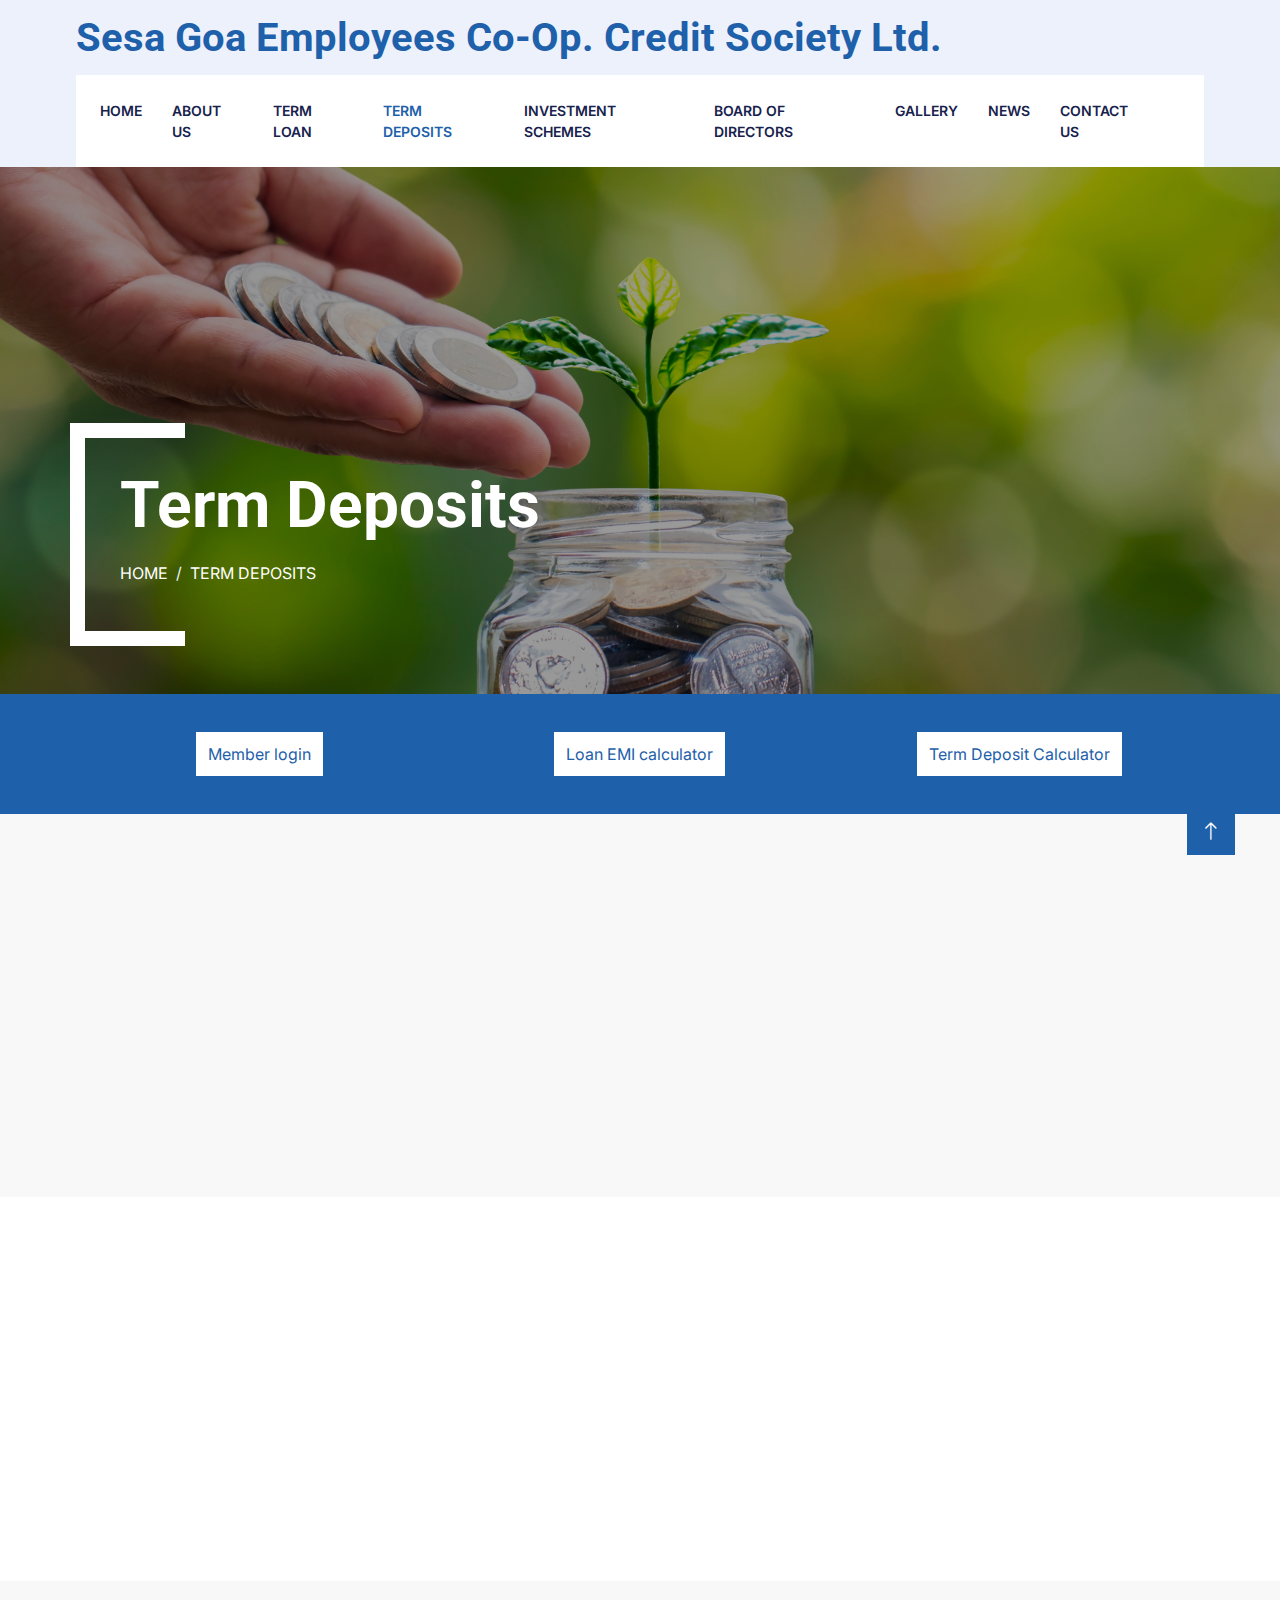
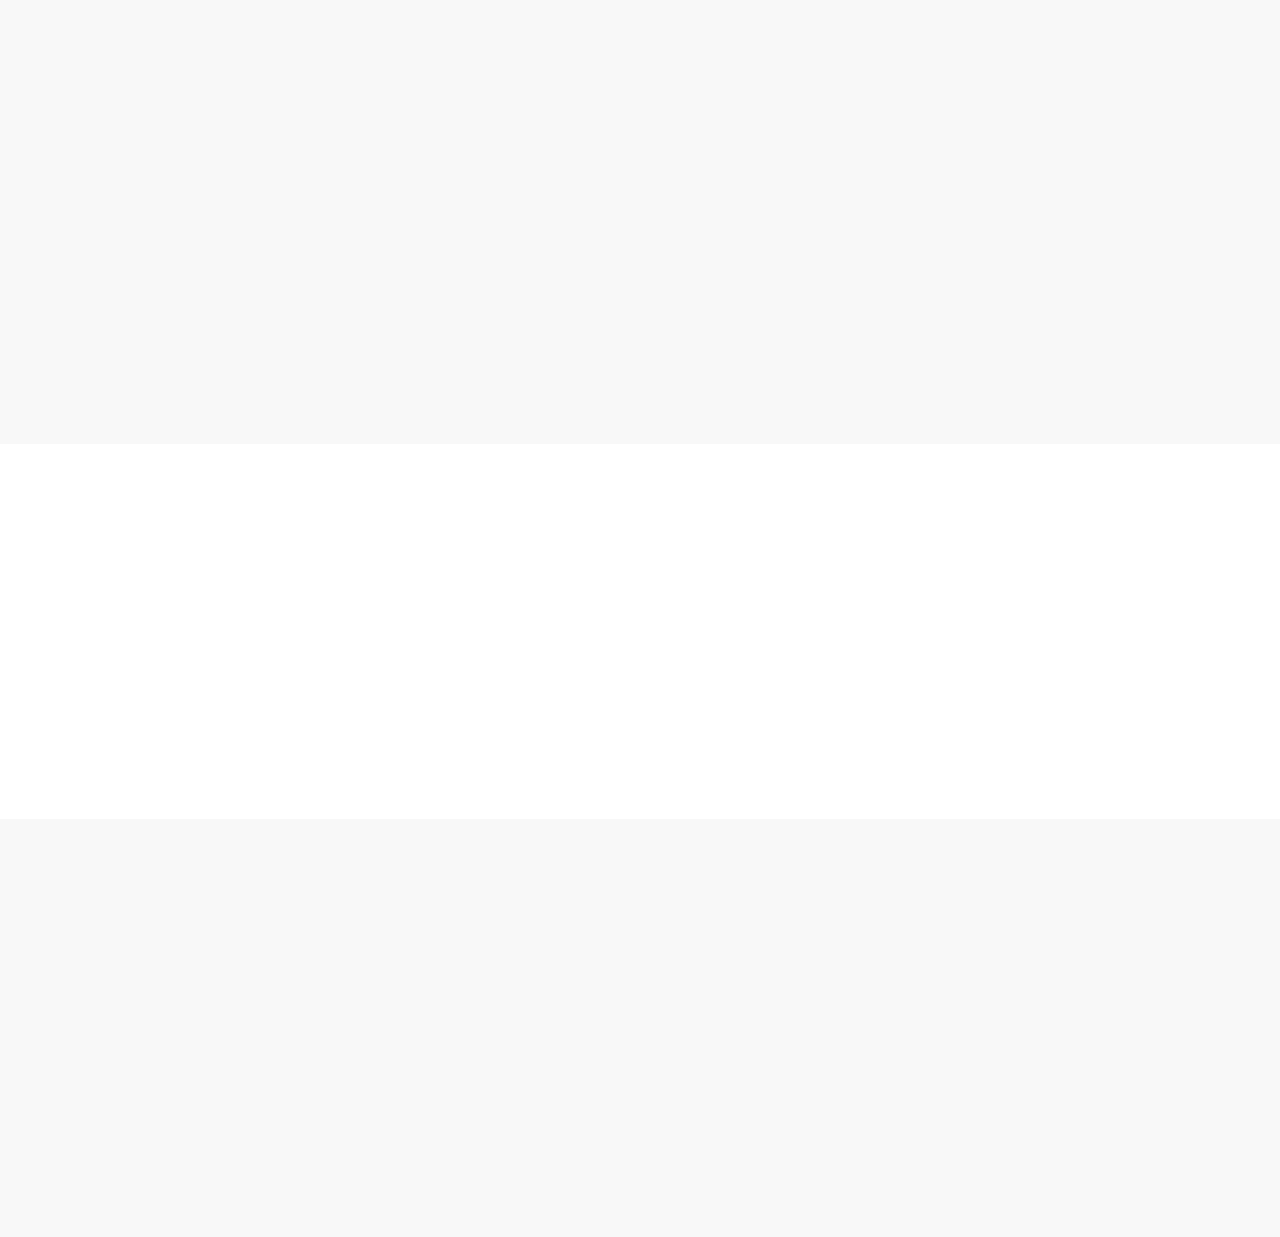
<file: termdeposit.html>
<!DOCTYPE html>
<html lang="en">

<head>
    <meta charset="utf-8">
    <title>Sesa Goa Employees Co-Op. Credit Society Ltd.</title>
    <meta content="width=device-width, initial-scale=1.0" name="viewport">
    <meta content="" name="keywords">
    <meta content="" name="description">

    <!-- Favicon -->
    <link href="img/favicon.ico" rel="icon">

    <!-- Google Web Fonts -->
    <link rel="preconnect" href="https://fonts.googleapis.com">
    <link rel="preconnect" href="https://fonts.gstatic.com" crossorigin>
    <link href="https://fonts.googleapis.com/css2?family=Inter:wght@400;600&family=Roboto:wght@500;700&display=swap" rel="stylesheet">

    <!-- Icon Font Stylesheet -->
    <link href="https://cdnjs.cloudflare.com/ajax/libs/font-awesome/5.10.0/css/all.min.css" rel="stylesheet">
    <link href="https://cdn.jsdelivr.net/npm/bootstrap-icons@1.4.1/font/bootstrap-icons.css" rel="stylesheet">

    <!-- Libraries Stylesheet -->
    <link href="lib/animate/animate.min.css" rel="stylesheet">
    <link href="lib/owlcarousel/assets/owl.carousel.min.css" rel="stylesheet">
    <link href="lib/tempusdominus/css/tempusdominus-bootstrap-4.min.css" rel="stylesheet" />

    <!-- Customized Bootstrap Stylesheet -->
    <link href="css/bootstrap.min.css" rel="stylesheet">

    <!-- Template Stylesheet -->
    <link href="css/style.css" rel="stylesheet">
</head>

<body>
    <!-- Spinner Start -->
    <div id="spinner" class="show bg-white position-fixed translate-middle w-100 vh-100 top-50 start-50 d-flex align-items-center justify-content-center">
        <div class="spinner-border text-primary" style="width: 3rem; height: 3rem;" role="status">
            <span class="sr-only">Loading...</span>
        </div>
    </div>
    <!-- Spinner End -->


    <!-- Topbar Start -->
    <div class="container-fluid bg-light d-none d-lg-block">
        <div class="row align-items-center top-bar">
            <div class="col-lg-3 col-md-12 text-center text-lg-start">
                <a href="" class="navbar-brand m-0 p-0">
                    <h1 class="text-primary m-0">Sesa Goa Employees Co-Op. Credit Society Ltd.</h1>
                </a>
            </div>
            <!-- <div class="col-lg-9 col-md-12 text-end">
                <div class="h-100 d-inline-flex align-items-center me-4">
                    <i class="fa fa-map-marker-alt text-primary me-2"></i>
                    <p class="m-0">Address will go here</p>
                </div>
                <div class="h-100 d-inline-flex align-items-center me-4">
                    <i class="far fa-envelope-open text-primary me-2"></i>
                    <p class="m-0">info@example.com</p>
                </div>
            </div> -->
        </div>
    </div>
    <!-- Topbar End -->


    <!-- Navbar Start -->
    <div class="container-fluid nav-bar bg-light">
        <nav class="navbar navbar-expand-lg navbar-light bg-white p-3 py-lg-0 px-lg-4">
            <a href="" class="navbar-brand d-flex align-items-center m-0 p-0 d-lg-none">
                <h1 class="text-primary m-0">Sesa Goa Employees Co-Op. Credit Society Ltd.</h1>
            </a>
            <button class="navbar-toggler" type="button" data-bs-toggle="collapse" data-bs-target="#navbarCollapse">
                <span class="fa fa-bars"></span>
            </button>
            <div class="collapse navbar-collapse" id="navbarCollapse">
                <div class="navbar-nav me-auto">
                    <a href="index.html" class="nav-item nav-link">Home</a>
                    <a href="about.html" class="nav-item nav-link">About Us</a>
                    <a href="termloan.html" class="nav-item nav-link">Term Loan</a>
                    <a href="termdeposit.html" class="nav-item nav-link active">Term Deposits</a>
                    <a href="investmentscheme.html" class="nav-item nav-link">Investment Schemes</a>
                    <a href="directors.html" class="nav-item nav-link">Board of Directors</a>
                    <a href="gallery.html" class="nav-item nav-link">Gallery</a>
                    <a href="news.html" class="nav-item nav-link">News</a>
                    <a href="contact.html" class="nav-item nav-link">Contact Us</a>
                </div>
            </div>
        </nav>
    </div>
    <!-- Navbar End -->


    <!-- Page Header Start -->
    <div class="container-fluid page-header termdeposit-container py-5">
        <div class="container">
            <h1 class="display-3 text-white mb-3 animated slideInDown">Term Deposits</h1>
            <nav aria-label="breadcrumb animated slideInDown">
                <ol class="breadcrumb text-uppercase">
                    <li class="breadcrumb-item"><a class="text-white" href="index.html">Home</a></li>
                    <li class="breadcrumb-item text-white active" aria-current="page">Term Deposits</li>
                </ol>
            </nav>
        </div>
    </div>
    <!-- Page Header End -->

       <!-- member login Start -->
    <div class="container-fluid memlogin py-5">
        <div class="container">
            <div class="row g-4">
                <div class="test col-md-4 col-lg-4 text-center wow fadeIn" data-wow-delay="0.1s">
                    <a class="mb-0" target="_blank" href="http://sesa.ts821.com">Member login</a>
                </div>
                <div class="test col-md-4 col-lg-4 text-center wow fadeIn" data-wow-delay="0.3s">
                    <a class="mb-0" target="_blank" href="http://sesa.ts821.com/DC_sesa/Reports/Calc">Loan EMI calculator</a>
                </div>
                <div class="test col-md-4 col-lg-4 text-center wow fadeIn" data-wow-delay="0.5s">
                    <a class="mb-0" target="_blank" href="http://sesa.ts821.com/DC_sesa/Reports/Calc">Term Deposit Calculator</a></a>
                </div>
            </div>
        </div>
    </div>
    <!-- member login End -->

    <!-- <div class="container-xxl termdeposits-section py-new-5">
        <div class="container">
            <div class="row g-5">
                <div class="col-lg-12 wow fadeInUp" data-wow-delay="0.1s">
                    <div class="accordion" id="accordionExample">
                        <div class="accordion-item">
                            <h2 class="accordion-header" id="headingOne">
                                <button class="accordion-button" type="button" data-bs-toggle="collapse" data-bs-target="#collapseOne" aria-expanded="false" aria-controls="collapseOne">
                                    Cumulative Deposit
                                </button>
                            </h2>
                            <div id="collapseOne" class="accordion-collapse collapse" aria-labelledby="headingOne" data-bs-parent="#accordionExample">
                                <div class="accordion-body">
                                <strong>Deposit period: </strong>Monthly deposit is accepted from member <br><br>
                                <strong>Interest rate: </strong>8 % P.A.
                                </div>
                            </div>
                        </div>
                        <div class="accordion-item">
                            <h2 class="accordion-header" id="headingTwo">
                                <button class="accordion-button collapsed" type="button" data-bs-toggle="collapse" data-bs-target="#collapseTwo" aria-expanded="false" aria-controls="collapseTwo">
                                    Recurring Deposit
                                </button>
                            </h2>
                            <div id="collapseTwo" class="accordion-collapse collapse" aria-labelledby="headingTwo" data-bs-parent="#accordionExample">
                                <div class="accordion-body">
                                    <strong>Deposit period: </strong>Deposit period 1 year <br><br>
                                    <strong>Interest rate: </strong>7 % P.A.
                                </div>
                            </div>
                        </div>
                        <div class="accordion-item">
                            <h2 class="accordion-header" id="headingThree">
                                <button class="accordion-button collapsed" type="button" data-bs-toggle="collapse" data-bs-target="#collapseThree" aria-expanded="false" aria-controls="collapseThree">
                                    Fixed Deposit
                                </button>
                            </h2>
                            <div id="collapseThree" class="accordion-collapse collapse" aria-labelledby="headingThree" data-bs-parent="#accordionExample">
                                <div class="accordion-body">
                                <strong>Period - 6 Months: </strong> 7 % <br><br>
                                <strong>Period - 1 Year: </strong> 7.5 % <br><br>
                                <strong>Period - 2 Years: </strong> 8 % 
                                </div>
                            </div>
                        </div>
                    </div>
                </div>
            </div>
        </div>
    </div> -->

    <!-- <div class="container-xxl py-new-5">
        <div class="container">
            <div class="row g-5">
                <div class="col-lg-5 wow fadeInUp" data-wow-delay="0.1s">
                    <table align="center">
                        <thead>
                            <tr>
                                <th colspan="2">Cumulative Deposit</th>
                            </tr>
                        </thead>
                        <tbody>
                            <tr>
                                <td>Deposit period</td>
                                <td>Monthly deposit is accepted from member</td>
                            </tr>
                            <tr>
                                <td>Interest rate</td>
                                <td>8 % P.A.</td>
                            </tr>
                        </tbody>
                    </table>
                </div>
                <div class="col-lg-4 wow fadeInUp" data-wow-delay="0.1s">
                    <table align="center">
                        <thead>
                            <tr>
                                <th colspan="2">Recurring Deposit</th>
                            </tr>
                        </thead>
                        <tbody>
                            <tr>
                                <td>Deposit period</td>
                                <td>Deposit period 1 year</td>
                            </tr>
                            <tr>
                                <td>Interest rate</td>
                                <td>7%  P.A.</td>
                            </tr>
                        </tbody>
                    </table>
                </div>
                <div class="col-lg-3 wow fadeInUp" data-wow-delay="0.1s">
                    <table align="center">
                        <thead>
                            <tr>
                                <th colspan="2">Fixed Deposit</th>
                            </tr>
                        </thead>
                        <tbody>
                            <tr>
                                <td>6 Months</td>
                                <td>7.0%</td>
                            </tr>
                            <tr>
                                <td>1 Year</td>
                                <td>7.5%</td>
                            </tr>
                            <tr>
                                <td>2 Year</td>
                                <td>8.%</td>
                            </tr>
                        </tbody>
                    </table>
                </div>
            </div>
        </div>
    </div> -->
    <div class="container-fluid py-new-5 px-4 px-lg-0">
        <div class="row g-0">
            <div class="col-md-12 col-lg-12">
                <div class="ms-lg-5 ps-lg-5">
                    <div class="text-center text-lg-start wow fadeInUp" data-wow-delay="0.1s">
                        <!-- <h6 class="text-secondary text-uppercase">Our Services</h6> -->
                        <h3 class="mb-5">Cumulative Deposit:</h3>
                    </div>
                    <div class="commitee-div wow fadeInUp">
                        <strong>Deposit period: </strong>Monthly deposit is accepted from member <br><br>
                        <strong>Interest rate: </strong>8 % P.A.
                    </div>
                </div>
            </div>
        </div>
    </div>

    <div class="container-fluid py-new-5 px-4 px-lg-0 member-section">
        <div class="row g-0">
            <div class="col-md-12 col-lg-12">
                <div class="ms-lg-5 ps-lg-5">
                    <div class="text-center text-lg-start wow fadeInUp" data-wow-delay="0.1s">
                        <!-- <h6 class="text-secondary text-uppercase">Our Services</h6> -->
                        <h3 class="mb-5">Recurring Deposit:</h3>
                    </div>
                    <div class="commitee-div wow fadeInUp">
                        <strong>Deposit period: </strong>Deposit period 1 year <br><br>
                        <strong>Interest rate: </strong>7 % P.A.
                    </div>
                </div>
            </div>
        </div>
    </div>

    <div class="container-fluid py-new-5 px-4 px-lg-0">
        <div class="row g-0">
            <div class="col-md-12 col-lg-12">
                <div class="ms-lg-5 ps-lg-5">
                    <div class="text-center text-lg-start wow fadeInUp" data-wow-delay="0.1s">
                        <!-- <h6 class="text-secondary text-uppercase">Our Services</h6> -->
                        <h3 class="mb-5">Fixed Deposit</h3>
                    </div>
                    <div class="commitee-div wow fadeInUp">
                        <table align="left">
                            <thead>
                                <tr>
                                    <th>Period</th>
                                    <th>Interest Rate</th>
                                </tr>
                            </thead>
                            <tbody>
                                <tr>
                                    <td>6 Months</td>
                                    <td>7.0%</td>
                                </tr>
                                <tr>
                                    <td>1 Year</td>
                                    <td>7.5%</td>
                                </tr>
                                <tr>
                                    <td>2 Year</td>
                                    <td>8.%</td>
                                </tr>
                            </tbody>
                        </table>
                    </div>
                </div>
            </div>
        </div>
    </div>

    <div class="container-fluid py-new-5 px-4 px-lg-0 member-section">
        <div class="row g-0">
            <div class="col-md-12 col-lg-12">
                <div class="ms-lg-5 ps-lg-5">
                    <div class="text-center text-lg-start wow fadeInUp" data-wow-delay="0.1s">
                        <!-- <h6 class="text-secondary text-uppercase">Our Services</h6> -->
                        <h3 class="mb-5">Death Assurance Scheme (DRAS).</h3>
                    </div>
                    <div class="commitee-div wow fadeInUp">
                        <p>The Society has introduced DRAS (Death Relief Assurance Scheme) for members to secure
                            loans. The Loan of the Member is secured by deducting Rs. 5000/- Per Lac and maximum Rs.
                            25000/- for Seven Lac (Actual Loan Covered is 5 Lacs)</p>
                    </div>
                </div>
            </div>
        </div>
    </div>

    <!-- Footer Start -->
    <div class="container-fluid bg-dark text-light footer pt-5 wow fadeIn" data-wow-delay="0.1s">
        <div class="container py-5">
            <div class="row g-5">
                <div class="col-lg-2 col-md-6">
                     <!-- <h6 class="text-light mb-4">Sesa Goa Employees Co-Op. Credit Society Ltd.</h4> -->
                    <!--<iframe src="https://www.google.com/maps/embed?pb=!1m18!1m12!1m3!1d3843.5592484025065!2d74.01278737402909!3d15.561741052826072!2m3!1f0!2f0!3f0!3m2!1i1024!2i768!4f13.1!3m3!1m2!1s0x3bbfbd585605bc5b%3A0xcb442bc1a8ceb1e8!2ssesa%20cooperative%20society!5e0!3m2!1sen!2sin!4v1686065955834!5m2!1sen!2sin" width="300" height="150" style="border:0;" allowfullscreen="" loading="lazy" referrerpolicy="no-referrer-when-downgrade"></iframe> -->
                        <img class="footerlogo" src="img/logo.png" alt="">
                </div>
                <div class="col-lg-3 col-md-6">
                    <h4 class="text-light mb-4">Opening Hours</h4>
                    <h6 class="text-light">Monday - Saturday:</h6>
                    <p class="mb-4">09.00 AM - 05.00 PM</p>
                    <h6 class="text-light">2<sup>nd</sup>-4<sup>th</sup> Saturday</h6>
                    <p class="mb-0">Holiday</p>
                </div>
                <div class="col-lg-3 col-md-6">
                    <h4 class="text-light mb-4">Usefull Links</h4>
                    <a class="btn btn-link" href="termloan.html">TERM LOAN</a>
                    <a class="btn btn-link" href="termdepowit.html">TERM DEPOSITS</a>
                    <a class="btn btn-link" href="investmentschemes.html">INVESTMENT SCHEMES</a>
                    <a class="btn btn-link" href="gallery.html">GALLERY</a>
                    <a class="btn btn-link" href="news.html">NEWS</a>
                </div>
                <div class="col-lg-4 col-md-6">
                    <h4 class="text-light mb-4">Address</h4>
                    <p class="mb-2"><i class="fa fa-map-marker-alt me-3"></i>Sesa Colony, Desai Nagar, Sanquelim Goa.</p>
                    <p class="mb-2"><i class="fa fa-phone-alt me-3"></i>+91-8767507523, +91-832-2365124</p>
                    <p class="mb-2"><i class="fa fa-envelope me-3"></i>sesaemployeessociety@gmail.com</p>
                    <!-- <div class="d-flex pt-2">
                        <a class="btn btn-outline-light btn-social" href=""><i class="fab fa-twitter"></i></a>
                        <a class="btn btn-outline-light btn-social" href=""><i class="fab fa-facebook-f"></i></a>
                        <a class="btn btn-outline-light btn-social" href=""><i class="fab fa-youtube"></i></a>
                        <a class="btn btn-outline-light btn-social" href=""><i class="fab fa-linkedin-in"></i></a>
                    </div> -->
                </div>
            </div>
        </div>
        <div class="container">
            <div class="copyright">
                <div class="row">
                    <div class="col-md-6 text-center text-md-start mb-3 mb-md-0">
                        &copy; <a class="border-bottom" href="index.html">Sesa Goa Employees Co-Op. Credit Society Ltd.</a>, All Right Reserved.
                    </div>
                </div>
            </div>
        </div>
    </div>
    <!-- Footer End -->


    <!-- Back to Top -->
    <a href="#" class="btn btn-lg btn-primary btn-lg-square rounded-0 back-to-top"><i class="bi bi-arrow-up"></i></a>


    <!-- JavaScript Libraries -->
    <script src="https://code.jquery.com/jquery-3.4.1.min.js"></script>
    <script src="https://cdn.jsdelivr.net/npm/bootstrap@5.0.0/dist/js/bootstrap.bundle.min.js"></script>
    <script src="lib/wow/wow.min.js"></script>
    <script src="lib/easing/easing.min.js"></script>
    <script src="lib/waypoints/waypoints.min.js"></script>
    <script src="lib/counterup/counterup.min.js"></script>
    <script src="lib/owlcarousel/owl.carousel.min.js"></script>
    <script src="lib/tempusdominus/js/moment.min.js"></script>
    <script src="lib/tempusdominus/js/moment-timezone.min.js"></script>
    <script src="lib/tempusdominus/js/tempusdominus-bootstrap-4.min.js"></script>

    <!-- Template Javascript -->
    <script src="js/main.js"></script>
</body>

</html>
</file>
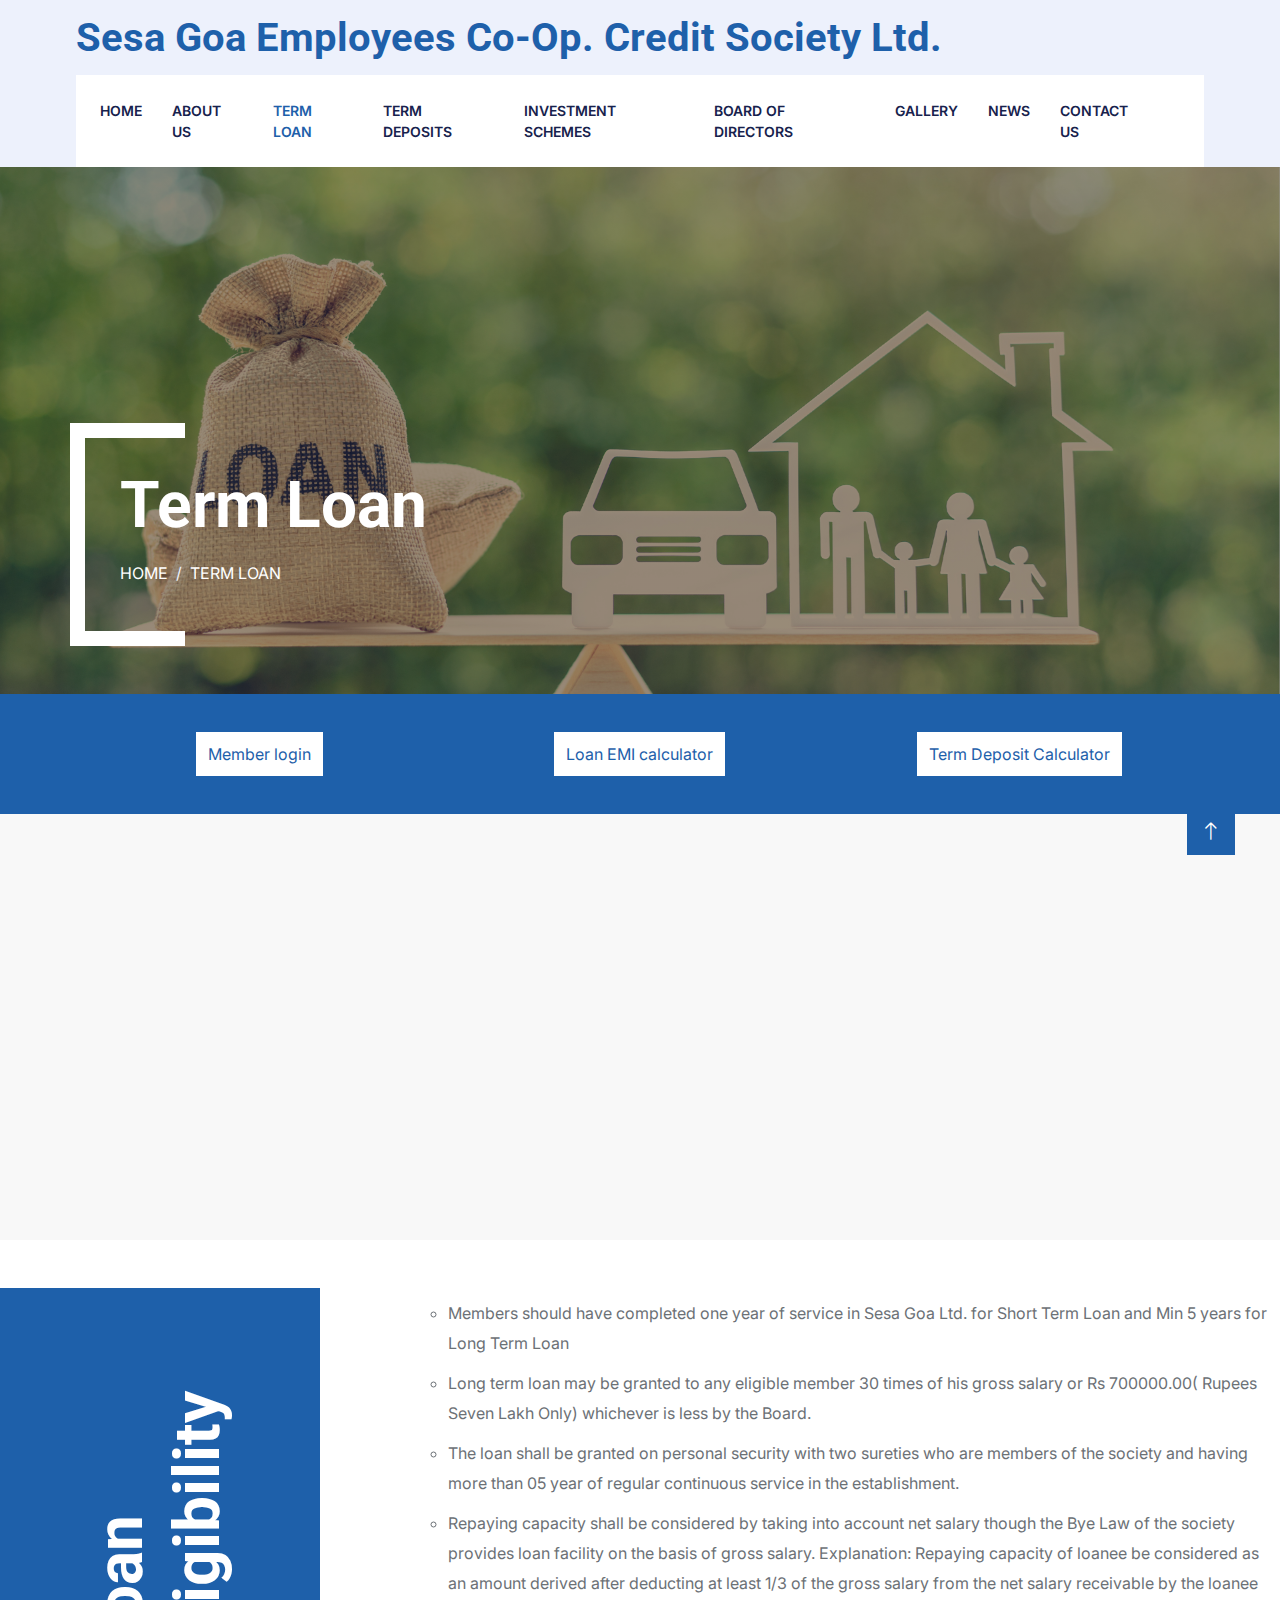
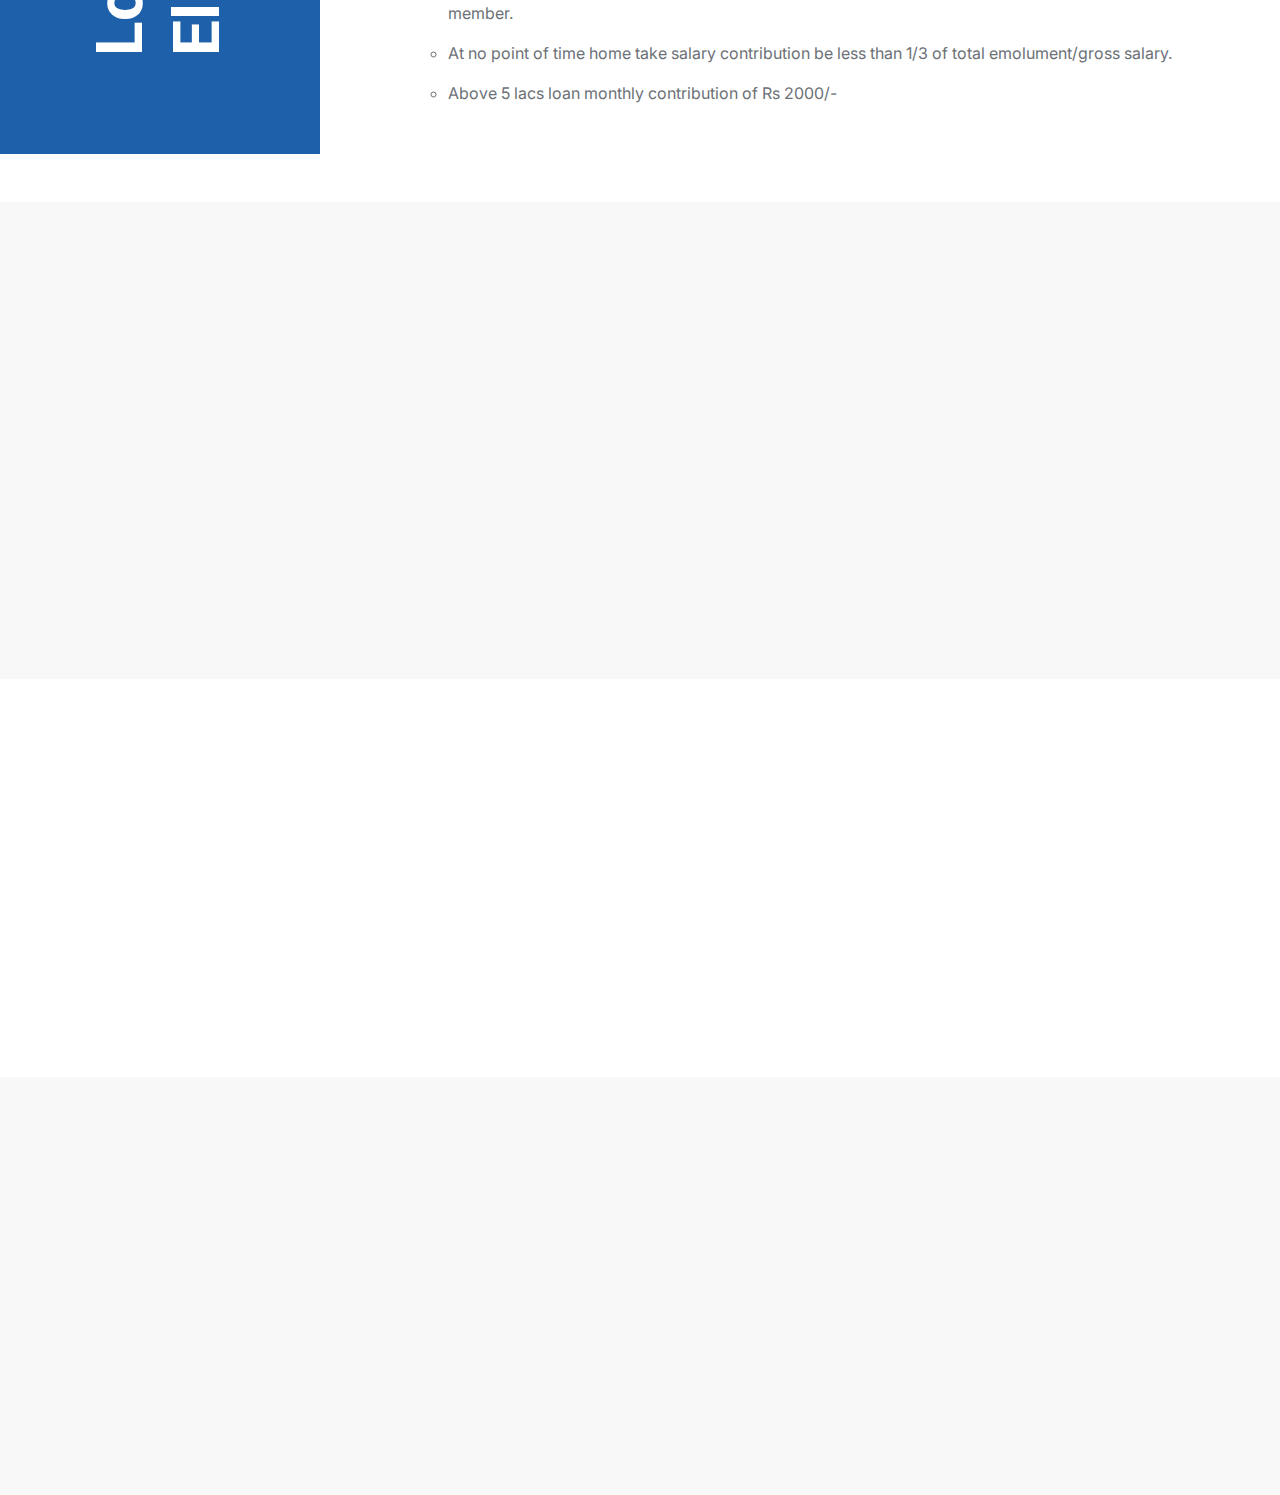
<file: termloan.html>
<!DOCTYPE html>
<html lang="en">

<head>
    <meta charset="utf-8">
    <title>Sesa Goa Employees Co-Op. Credit Society Ltd.</title>
    <meta content="width=device-width, initial-scale=1.0" name="viewport">
    <meta content="" name="keywords">
    <meta content="" name="description">

    <!-- Favicon -->
    <link href="img/favicon.ico" rel="icon">

    <!-- Google Web Fonts -->
    <link rel="preconnect" href="https://fonts.googleapis.com">
    <link rel="preconnect" href="https://fonts.gstatic.com" crossorigin>
    <link href="https://fonts.googleapis.com/css2?family=Inter:wght@400;600&family=Roboto:wght@500;700&display=swap" rel="stylesheet">

    <!-- Icon Font Stylesheet -->
    <link href="https://cdnjs.cloudflare.com/ajax/libs/font-awesome/5.10.0/css/all.min.css" rel="stylesheet">
    <link href="https://cdn.jsdelivr.net/npm/bootstrap-icons@1.4.1/font/bootstrap-icons.css" rel="stylesheet">

    <!-- Libraries Stylesheet -->
    <link href="lib/animate/animate.min.css" rel="stylesheet">
    <link href="lib/owlcarousel/assets/owl.carousel.min.css" rel="stylesheet">
    <link href="lib/tempusdominus/css/tempusdominus-bootstrap-4.min.css" rel="stylesheet" />

    <!-- Customized Bootstrap Stylesheet -->
    <link href="css/bootstrap.min.css" rel="stylesheet">

    <!-- Template Stylesheet -->
    <link href="css/style.css" rel="stylesheet">
</head>

<body>
    <!-- Spinner Start -->
    <div id="spinner" class="show bg-white position-fixed translate-middle w-100 vh-100 top-50 start-50 d-flex align-items-center justify-content-center">
        <div class="spinner-border text-primary" style="width: 3rem; height: 3rem;" role="status">
            <span class="sr-only">Loading...</span>
        </div>
    </div>
    <!-- Spinner End -->


    <!-- Topbar Start -->
    <div class="container-fluid bg-light d-none d-lg-block">
        <div class="row align-items-center top-bar">
            <div class="col-lg-3 col-md-12 text-center text-lg-start">
                <a href="" class="navbar-brand m-0 p-0">
                    <h1 class="text-primary m-0">Sesa Goa Employees Co-Op. Credit Society Ltd.</h1>
                </a>
            </div>
            <!-- <div class="col-lg-9 col-md-12 text-end">
                <div class="h-100 d-inline-flex align-items-center me-4">
                    <i class="fa fa-map-marker-alt text-primary me-2"></i>
                    <p class="m-0">Address will go here</p>
                </div>
                <div class="h-100 d-inline-flex align-items-center me-4">
                    <i class="far fa-envelope-open text-primary me-2"></i>
                    <p class="m-0">info@example.com</p>
                </div>
            </div> -->
        </div>
    </div>
    <!-- Topbar End -->


    <!-- Navbar Start -->
    <div class="container-fluid nav-bar bg-light">
        <nav class="navbar navbar-expand-lg navbar-light bg-white p-3 py-lg-0 px-lg-4">
            <a href="" class="navbar-brand d-flex align-items-center m-0 p-0 d-lg-none">
                <h1 class="text-primary m-0">Sesa Goa Employees Co-Op. Credit Society Ltd.</h1>
            </a>
            <button class="navbar-toggler" type="button" data-bs-toggle="collapse" data-bs-target="#navbarCollapse">
                <span class="fa fa-bars"></span>
            </button>
            <div class="collapse navbar-collapse" id="navbarCollapse">
                <div class="navbar-nav me-auto">
                    <a href="index.html" class="nav-item nav-link">Home</a>
                    <a href="about.html" class="nav-item nav-link">About Us</a>
                    <a href="termloan.html" class="nav-item nav-link active">Term Loan</a>
                    <a href="termdeposit.html" class="nav-item nav-link">Term Deposits</a>
                    <a href="investmentscheme.html" class="nav-item nav-link">Investment Schemes</a>
                    <a href="directors.html" class="nav-item nav-link">Board of Directors</a>
                    <a href="gallery.html" class="nav-item nav-link">Gallery</a>
                    <a href="news.html" class="nav-item nav-link">News</a>
                    <a href="contact.html" class="nav-item nav-link">Contact Us</a>
                </div>
            </div>
        </nav>
    </div>
    <!-- Navbar End -->


    <!-- Page Header Start -->
    <div class="container-fluid page-header termloan-container py-5">
        <div class="container">
            <h1 class="display-3 text-white mb-3 animated slideInDown">Term Loan</h1>
            <nav aria-label="breadcrumb animated slideInDown">
                <ol class="breadcrumb text-uppercase">
                    <li class="breadcrumb-item"><a class="text-white" href="index.html">Home</a></li>
                    <li class="breadcrumb-item text-white active" aria-current="page">Term Loan</li>
                </ol>
            </nav>
        </div>
    </div>
    <!-- Page Header End -->

       <!-- member login Start -->
    <div class="container-fluid memlogin py-5">
        <div class="container">
            <div class="row g-4">
                <div class="test col-md-4 col-lg-4 text-center wow fadeIn" data-wow-delay="0.1s">
                    <a class="mb-0" target="_blank" href="http://sesa.ts821.com">Member login</a>
                </div>
                <div class="test col-md-4 col-lg-4 text-center wow fadeIn" data-wow-delay="0.3s">
                    <a class="mb-0" target="_blank" href="http://sesa.ts821.com/DC_sesa/Reports/Calc">Loan EMI calculator</a>
                </div>
                <div class="test col-md-4 col-lg-4 text-center wow fadeIn" data-wow-delay="0.5s">
                    <a class="mb-0" target="_blank" href="http://sesa.ts821.com/DC_sesa/Reports/Calc">Term Deposit Calculator</a></a>
                </div>
            </div>
        </div>
    </div>
    <!-- member login End -->

    <div class="container-xxl py-new-5">
        <div class="container">
            <div class="row g-5">
                <div class="col-lg-6 wow fadeInUp" data-wow-delay="0.1s">
                    <table align="center">
                        <thead>
                            <tr>
                                <th colspan="2">Long Term Loan</th>
                            </tr>
                        </thead>
                        <tbody>
                            <tr>
                                <td>&nbsp;Loan Amount</td>
                                <td>Rs. 7 Lakhs Maximum&nbsp;</td>
                            </tr>
                            <tr>
                                <td>Re-payment Period&nbsp;</td>
                                <td>60 EMI/ Installment&nbsp;</td>
                            </tr>
                            <tr>
                                <td>&nbsp;Interest Rate</td>
                                <td>8.50%&nbsp;</td>
                            </tr>
                            <tr>
                                <td>&nbsp;Installment</td>
                                <td>Rs. 15000 for 60 EMI&nbsp;</td>
                            </tr>
                        </tbody>
                    </table>
                </div>
                <div class="col-lg-6 wow fadeInUp" data-wow-delay="0.1s">
                    <table align="center">
                        <thead>
                            <tr>
                                <th colspan="2">Short Term Loan</th>
                            </tr>
                        </thead>
                        <tbody>
                            <tr>
                                <td>&nbsp;Loan Amount</td>
                                <td>Rs. 50,000 Maximum&nbsp;</td>
                            </tr>
                            <tr>
                                <td>Re-payment Period&nbsp;</td>
                                <td>12 EMI/ Installment&nbsp;</td>
                            </tr>
                            <tr>
                                <td>&nbsp;Interest Rate</td>
                                <td>8.50%&nbsp;</td>
                            </tr>
                            <tr>
                                <td>&nbsp;Installment</td>
                                <td>Rs. 4400 for 12 EMI&nbsp;</td>
                            </tr>
                        </tbody>
                    </table>
                </div>
            </div>
        </div>
    </div>

    <div class="container-fluid py-5 px-4 px-lg-0 member-section">
        <div class="row g-0">
            <div class="col-lg-3 d-none d-lg-flex">
                <div class="d-flex align-items-center justify-content-center bg-primary w-100 h-100 side-board">
                    <h1 class="display-3 text-white m-0" style="transform: rotate(-90deg);">Loan Eligibility</h1>
                </div>
                <h1 class="mb-5 phn-title">Loan Eligibility</h1>
            </div>
            <div class="col-md-12 col-lg-9">
                <div class="ms-lg-5 ps-lg-5">
                    <div class="mem-div">
                        <ul class="membership">
                            <li>Members should have completed one year of service in Sesa Goa Ltd. for Short Term Loan and Min 5 years for Long Term Loan</li>
                            <li>Long term loan may be granted to any eligible member 30 times of his gross salary or Rs 700000.00( Rupees Seven Lakh Only) whichever is less by the
                            Board.</li>
                            <li>The loan shall be granted on personal security with two sureties who are members of the society and having more than 05 year of regular continuous
                            service in the establishment.</li>
                            <li>Repaying capacity shall be considered by taking into account net salary though the Bye Law of the society provides loan facility on the basis of gross salary.
                            Explanation: Repaying capacity of loanee be considered as an amount derived after deducting at least 1/3 of the gross salary from the net salary receivable by the loanee member.</li>
                            <li>At no point of time home take salary contribution be less than 1/3 of total emolument/gross salary.</li>
                            <li>Above 5 lacs loan monthly contribution of Rs 2000/-</li>
                        </ul>
                    </div>
                </div>
            </div>
        </div>
    </div>

    <div class="container-fluid py-new-5 px-4 px-lg-0 commitee-section">
        <div class="row g-0">
            <div class="col-md-12 col-lg-12">
                <div class="ms-lg-5 ps-lg-5">
                    <div class="text-center text-lg-start wow fadeInUp" data-wow-delay="0.1s">
                        <!-- <h6 class="text-secondary text-uppercase">Our Services</h6> -->
                        <h3 class="mb-5">Documents for Long Term Loan :</h3>
                    </div>
                    <div class="commitee-div wow fadeInUp">
                        <ol class="commitee">
                            <li>Duly filled Application form of loan</li>
                            <li>Applicant&#39;s latest payment slip with signature</li>
                            <li>member can be surety to maximum three loanee member</li>
                            <li>Three signed cheques of applicant&#39;s salary a/c</li>
                        </ol>
                    </div>
                </div>
            </div>
        </div>
    </div>

    <div class="container-fluid py-new-5 px-4 px-lg-0 member-section">
        <div class="row g-0">
            <div class="col-md-12 col-lg-12">
                <div class="ms-lg-5 ps-lg-5">
                    <div class="text-center text-lg-start wow fadeInUp" data-wow-delay="0.1s">
                        <!-- <h6 class="text-secondary text-uppercase">Our Services</h6> -->
                        <h3 class="mb-5">Documents for Short Term Loan :</h3>
                    </div>
                    <div class="commitee-div wow fadeInUp">
                        <ol class="commitee">
                            <li>Duly filled Application form of loan</li>
                            <li>member can be surety to maximum three loanee member</li>
                        </ol>
                    </div>
                </div>
            </div>
        </div>
    </div>
    <!-- commitee End -->

    <!-- Footer Start -->
    <div class="container-fluid bg-dark text-light footer pt-5 wow fadeIn" data-wow-delay="0.1s">
        <div class="container py-5">
            <div class="row g-5">
                <div class="col-lg-2 col-md-6">
                     <!-- <h6 class="text-light mb-4">Sesa Goa Employees Co-Op. Credit Society Ltd.</h4> -->
                    <!--<iframe src="https://www.google.com/maps/embed?pb=!1m18!1m12!1m3!1d3843.5592484025065!2d74.01278737402909!3d15.561741052826072!2m3!1f0!2f0!3f0!3m2!1i1024!2i768!4f13.1!3m3!1m2!1s0x3bbfbd585605bc5b%3A0xcb442bc1a8ceb1e8!2ssesa%20cooperative%20society!5e0!3m2!1sen!2sin!4v1686065955834!5m2!1sen!2sin" width="300" height="150" style="border:0;" allowfullscreen="" loading="lazy" referrerpolicy="no-referrer-when-downgrade"></iframe> -->
                        <img class="footerlogo" src="img/logo.png" alt="">
                </div>
                <div class="col-lg-3 col-md-6">
                    <h4 class="text-light mb-4">Opening Hours</h4>
                    <h6 class="text-light">Monday - Saturday:</h6>
                    <p class="mb-4">09.00 AM - 05.00 PM</p>
                    <h6 class="text-light">2<sup>nd</sup>-4<sup>th</sup> Saturday</h6>
                    <p class="mb-0">Holiday</p>
                </div>
                <div class="col-lg-3 col-md-6">
                    <h4 class="text-light mb-4">Usefull Links</h4>
                    <a class="btn btn-link" href="termloan.html">TERM LOAN</a>
                    <a class="btn btn-link" href="termdepowit.html">TERM DEPOSITS</a>
                    <a class="btn btn-link" href="investmentschemes.html">INVESTMENT SCHEMES</a>
                    <a class="btn btn-link" href="gallery.html">GALLERY</a>
                    <a class="btn btn-link" href="news.html">NEWS</a>
                </div>
                <div class="col-lg-4 col-md-6">
                    <h4 class="text-light mb-4">Address</h4>
                    <p class="mb-2"><i class="fa fa-map-marker-alt me-3"></i>Sesa Colony, Desai Nagar, Sanquelim Goa.</p>
                    <p class="mb-2"><i class="fa fa-phone-alt me-3"></i>+91-8767507523, +91-832-2365124</p>
                    <p class="mb-2"><i class="fa fa-envelope me-3"></i>sesaemployeessociety@gmail.com</p>
                    <!-- <div class="d-flex pt-2">
                        <a class="btn btn-outline-light btn-social" href=""><i class="fab fa-twitter"></i></a>
                        <a class="btn btn-outline-light btn-social" href=""><i class="fab fa-facebook-f"></i></a>
                        <a class="btn btn-outline-light btn-social" href=""><i class="fab fa-youtube"></i></a>
                        <a class="btn btn-outline-light btn-social" href=""><i class="fab fa-linkedin-in"></i></a>
                    </div> -->
                </div>
            </div>
        </div>
        <div class="container">
            <div class="copyright">
                <div class="row">
                    <div class="col-md-6 text-center text-md-start mb-3 mb-md-0">
                        &copy; <a class="border-bottom" href="index.html">Sesa Goa Employees Co-Op. Credit Society Ltd.</a>, All Right Reserved.
                    </div>
                </div>
            </div>
        </div>
    </div>
    <!-- Footer End -->


    <!-- Back to Top -->
    <a href="#" class="btn btn-lg btn-primary btn-lg-square rounded-0 back-to-top"><i class="bi bi-arrow-up"></i></a>


    <!-- JavaScript Libraries -->
    <script src="https://code.jquery.com/jquery-3.4.1.min.js"></script>
    <script src="https://cdn.jsdelivr.net/npm/bootstrap@5.0.0/dist/js/bootstrap.bundle.min.js"></script>
    <script src="lib/wow/wow.min.js"></script>
    <script src="lib/easing/easing.min.js"></script>
    <script src="lib/waypoints/waypoints.min.js"></script>
    <script src="lib/counterup/counterup.min.js"></script>
    <script src="lib/owlcarousel/owl.carousel.min.js"></script>
    <script src="lib/tempusdominus/js/moment.min.js"></script>
    <script src="lib/tempusdominus/js/moment-timezone.min.js"></script>
    <script src="lib/tempusdominus/js/tempusdominus-bootstrap-4.min.js"></script>

    <!-- Template Javascript -->
    <script src="js/main.js"></script>
</body>

</html>
</file>
<file: css/style.css>
/********** Template CSS **********/
:root {
    --primary: #1E60AA;
    --secondary: #FF4917;
    --light: #EDF1FC;
    --dark: #17224D;
}

body {
    background-color: #f8f8f8;
}

.py-new-5 {
    padding-top: 100px;
    padding-bottom: 100px;
}

.fw-medium {
    font-weight: 600 !important;
}

.back-to-top {
    position: fixed;
    display: none;
    right: 45px;
    bottom: 45px;
    z-index: 99;
}


/*** Spinner ***/
#spinner {
    opacity: 0;
    visibility: hidden;
    transition: opacity .5s ease-out, visibility 0s linear .5s;
    z-index: 99999;
}

#spinner.show {
    transition: opacity .5s ease-out, visibility 0s linear 0s;
    visibility: visible;
    opacity: 1;
}


/*** Button ***/
.btn {
    font-weight: 600;
    transition: .5s;
}

.btn.btn-primary,
.btn.btn-secondary {
    color: #FFFFFF;
}

.btn-square {
    width: 38px;
    height: 38px;
}

.btn-sm-square {
    width: 32px;
    height: 32px;
}

.btn-lg-square {
    width: 48px;
    height: 48px;
}

.btn-square,
.btn-sm-square,
.btn-lg-square {
    padding: 0;
    display: flex;
    align-items: center;
    justify-content: center;
    font-weight: normal;
}


/*** Navbar ***/
.top-bar {
    height: 75px;
    padding: 0 4rem;
}

.navbar-nav {
    margin-left: auto;
}

.nav-bar {
    position: relative;
    padding: 0 4.75rem;
    transition: .5s;
    z-index: 9999;
}

.nav-bar.sticky-top {
    position: sticky;
    padding: 0;
    z-index: 9999;
}

.navbar .dropdown-toggle::after {
    border: none;
    content: "\f107";
    font-family: "Font Awesome 5 Free";
    font-weight: 900;
    vertical-align: middle;
    margin-left: 8px;
}

.navbar-light .navbar-nav .nav-link {
    margin-right: 30px;
    padding: 25px 0;
    color: var(--dark);
    font-size: 14px;
    font-weight: 600;
    text-transform: uppercase;
    outline: none;
}

.navbar-light .navbar-nav .nav-link:hover,
.navbar-light .navbar-nav .nav-link.active {
    color: var(--primary);
}

@media (max-width: 991.98px) {
    .nav-bar {
        padding: 0;
    }

    .navbar-light .navbar-nav .nav-link  {
        margin-right: 0;
        padding: 10px 0;
    }

    .navbar-light .navbar-nav {
        margin-top: 1rem;
        padding-top: 1rem;
        border-top: 1px solid #EEEEEE;
    }

    .phn-title {
        display: block;
    }
}

@media only screen and  (max-width: 991) {

    .phn-title {
        display: block;
    }
}

@media (min-width: 992px) {
    .navbar .nav-item .dropdown-menu {
        display: block;
        border: none;
        margin-top: 0;
        top: 150%;
        opacity: 0;
        visibility: hidden;
        transition: .5s;
    }

    .navbar .nav-item:hover .dropdown-menu {
        top: 100%;
        visibility: visible;
        transition: .5s;
        opacity: 1;
    }
}


/*** Header ***/
.header-carousel .container,
.page-header .container {
    position: relative;
    padding: 45px 0 45px 35px;
    border-left: 15px solid #FFFFFF;
}

.header-carousel .container::before,
.header-carousel .container::after,
.page-header .container::before,
.page-header .container::after {
    position: absolute;
    content: "";
    top: 0;
    left: 0;
    width: 100px;
    height: 15px;
    background: #FFFFFF;
}

.header-carousel .container::after,
.page-header .container::after {
    top: 100%;
    margin-top: -15px;
}

@media (max-width: 768px) {
    .header-carousel .owl-carousel-item {
        position: relative;
        min-height: 500px;
    }
    
    .header-carousel .owl-carousel-item img {
        position: absolute;
        width: 100%;
        height: 100%;
        object-fit: cover;
    }

    .header-carousel .owl-carousel-item h5,
    .header-carousel .owl-carousel-item p {
        font-size: 14px !important;
        font-weight: 400 !important;
    }

    .header-carousel .owl-carousel-item h1 {
        font-size: 30px;
        font-weight: 600;
    }
}

.header-carousel .owl-nav {
    position: absolute;
    top: 50%;
    right: 8%;
    transform: translateY(-50%);
    display: flex;
    flex-direction: column;
}

.header-carousel .owl-nav .owl-prev,
.header-carousel .owl-nav .owl-next {
    margin: 7px 0;
    width: 45px;
    height: 45px;
    display: flex;
    align-items: center;
    justify-content: center;
    color: #FFFFFF;
    background: transparent;
    border: 1px solid #FFFFFF;
    border-radius: 45px;
    font-size: 22px;
    transition: .5s;
}

.header-carousel .owl-nav .owl-prev:hover,
.header-carousel .owl-nav .owl-next:hover {
    background: var(--primary);
    border-color: var(--primary);
}

.directors-container {
    background: linear-gradient(rgba(0, 0, 0, .4), rgba(0, 0, 0, .4)), url(../img/Directors.JPG) center center no-repeat;
    background-size: cover;
}

.directors-container{
    padding-top: 16rem !important
}

.breadcrumb-item + .breadcrumb-item::before {
    color: var(--light);
}

/* About section */

.about-section {
    background-color: #FFFFFF;
}

/*** Facts ***/
.fact {
    background-color: #1E60AA;
}

/*** member login ***/
.memlogin {
    background-color: #1E60AA;
}

.memlogin a {
    color: #1E60AA;
    padding: 12px;
    background-color: white;
}

.memlogin a:hover {
    background-color:#184c88;
    color: white;
    transition: 0.2s ease-out; 
    border: 0.5px solid white;
}

.memlogin .test{
    position: relative;
}

/* .memlogin .test:before{
    content: "";
    position: absolute;
    z-index: 0;
    left: 50%;
    top: 50%;
    transform: translateX(-50%) translateY(-50%);
    display: block;
    width: 100px;
    height: 100px;
    background: #FFFFFF;
    animation: pulse-border 1500ms ease-out infinite;
} */

/* .memlogin .test:after{
    content: "";
    position: absolute;
    z-index: 1;
    left: 50%;
    top: 50%;
    transform: translateX(-50%) translateY(-50%);
    display: block;
    width: 100px;
    height: 100px;
    background: #FFFFFF;
    transition: all 200ms;
} */


/*** Service ***/
.services {
    background: #f8f8f8;
}

.services .serviceslower {
    background-color: #1E60AA;
}

.services .serviceslower h5, .services .serviceslower i{
    color: white;
}

.services .serviceslower .btn-outline-primary:hover{
    background-color: white;
}

.services .serviceslower .btn-outline-primary:hover i {
    color: #1E60AA;
}

.service-item-top img {
    transition: .5s;
}

.service-item-top:hover img {
    transform: scale(1.1);
}

.service-carousel .owl-dots {
    margin-top: 24px;
    display: flex;
    align-items: flex-end;
    justify-content: center;
}

.service-carousel .owl-dot {
    position: relative;
    display: inline-block;
    margin: 0 5px;
    width: 15px;
    height: 15px;
    background: var(--primary);
    border: 5px solid var(--light);
    transition: .5s;
}

.service-carousel .owl-dot.active {
    background: var(--light);
    border-color: var(--primary);
}


/*** Booking ***/
.video {
    position: relative;
    padding: 8rem 0 12rem 0;
    background: linear-gradient(rgba(0, 0, 0, .4), rgba(0, 0, 0, .4)), url(../img/carousel-1.jpg) center center no-repeat;
    background-size: cover;
    display: flex;
    flex-direction: column;
    align-items: center;
    justify-content: center;
}

.video .btn-play {
    position: relative;
    box-sizing: content-box;
    display: block;
    width: 32px;
    height: 44px;
    border-radius: 50%;
    border: none;
    outline: none;
    padding: 18px 20px 18px 28px;
    margin-bottom: 4rem;
}

.video .btn-play:before {
    content: "";
    position: absolute;
    z-index: 0;
    left: 50%;
    top: 50%;
    transform: translateX(-50%) translateY(-50%);
    display: block;
    width: 100px;
    height: 100px;
    background: #FFFFFF;
    border-radius: 50%;
    animation: pulse-border 1500ms ease-out infinite;
}

.video .btn-play:after {
    content: "";
    position: absolute;
    z-index: 1;
    left: 50%;
    top: 50%;
    transform: translateX(-50%) translateY(-50%);
    display: block;
    width: 100px;
    height: 100px;
    background: #FFFFFF;
    border-radius: 50%;
    transition: all 200ms;
}

.video .btn-play img {
    position: relative;
    z-index: 3;
    max-width: 100%;
    width: auto;
    height: auto;
}

.video .btn-play span {
    display: block;
    position: relative;
    z-index: 3;
    width: 0;
    height: 0;
    border-left: 32px solid var(--primary);
    border-top: 22px solid transparent;
    border-bottom: 22px solid transparent;
}

@keyframes pulse-border {
    0% {
        transform: translateX(-50%) translateY(-50%) translateZ(0) scale(1);
        opacity: 1;
    }

    100% {
        transform: translateX(-50%) translateY(-50%) translateZ(0) scale(1.5);
        opacity: 0;
    }
}

#videoModal {
    z-index: 99999;
}

#videoModal .modal-dialog {
    position: relative;
    max-width: 800px;
    margin: 60px auto 0 auto;
}

#videoModal .modal-body {
    position: relative;
    padding: 0px;
}

#videoModal .close {
    position: absolute;
    width: 30px;
    height: 30px;
    right: 0px;
    top: -30px;
    z-index: 999;
    font-size: 30px;
    font-weight: normal;
    color: #FFFFFF;
    background: #000000;
    opacity: 1;
}

.bootstrap-datetimepicker-widget.bottom {
    top: auto !important;
}

.bootstrap-datetimepicker-widget .table * {
    border-bottom-width: 0px;
}

.bootstrap-datetimepicker-widget .table th {
    font-weight: 500;
}

.bootstrap-datetimepicker-widget.dropdown-menu {
    padding: 10px;
    border-radius: 2px;
}

.bootstrap-datetimepicker-widget table td.active,
.bootstrap-datetimepicker-widget table td.active:hover {
    background: var(--primary);
}

.bootstrap-datetimepicker-widget table td.today::before {
    border-bottom-color: var(--primary);
}

/* contact section */

.contact-section {
    background-color: white;
}
/*** Team ***/
.team-item img {
    transition: .5s;
}

.team-item:hover img {
    transform: scale(1.1);
}

.team-item .team-text {
    height: 90px;
    overflow: hidden;
}

.team-item .team-text .bg-light,
.team-item .team-text .bg-primary {
    position: relative;
    height: 90px;
    display: flex;
    align-items: center;
    justify-content: center;
    flex-direction: column;
    transition: .5s;
}

.team-item .team-text .bg-primary {
    color: white
}

.team-item .team-text .bg-primary h5{
    color: white
}

.team-item:hover .team-text .bg-light {
    margin-top: -90px;
}

.team-item .team-text .bg-primary .btn {
    color: var(--primary);
    background: #FFFFFF;
}

.team-item .team-text .bg-primary .btn:hover {
    color: #FFFFFF;
    background: var(--secondary)
}


/*** Testimonial ***/
.testimonial-carousel .owl-item .testimonial-text,
.testimonial-carousel .owl-item.center .testimonial-text * {
    position: relative;
    transition: .5s;
}

.testimonial-carousel .owl-item.center .testimonial-text {
    background: var(--primary) !important;
}

.testimonial-carousel .owl-item.center .testimonial-text * {
    color: #FFFFFF !important;
}

.testimonial-carousel .owl-item .testimonial-text::after {
    position: absolute;
    content: "";
    width: 0;
    height: 0;
    left: 50%;
    bottom: -30px;
    transform: translateX(-50%);
    border: 15px solid;
    border-color: var(--light) transparent transparent transparent;
    transition: .5s;

}

.testimonial-carousel .owl-item.center .testimonial-text::after {
    border-color: var(--primary) transparent transparent transparent;
}

.testimonial-carousel .owl-nav {
    position: absolute;
    width: 350px;
    bottom: 100px;
    left: 50%;
    transform: translateX(-50%);
    display: flex;
    justify-content: space-between;
    opacity: 0;
    transition: .5s;
    z-index: 1;
}

.testimonial-carousel:hover .owl-nav {
    width: 300px;
    opacity: 1;
}

.testimonial-carousel .owl-nav .owl-prev,
.testimonial-carousel .owl-nav .owl-next {
    font-size: 30px;
    color: var(--primary);
}

.testimonial-carousel .owl-nav .owl-prev:hover,
.testimonial-carousel .owl-nav .owl-next:hover {
    color: var(--dark);
}


/*** Footer ***/
.footer .btn.btn-social {
    margin-right: 5px;
    width: 35px;
    height: 35px;
    display: flex;
    align-items: center;
    justify-content: center;
    color: var(--light);
    border: 1px solid #FFFFFF;
    border-radius: 35px;
    transition: .3s;
}

.footer .btn.btn-social:hover {
    color: var(--primary);
}

.footer .btn.btn-link {
    display: block;
    margin-bottom: 5px;
    padding: 0;
    text-align: left;
    color: #FFFFFF;
    font-size: 15px;
    font-weight: normal;
    text-transform: capitalize;
    transition: .3s;
}

.footer .btn.btn-link::before {
    position: relative;
    content: "\f105";
    font-family: "Font Awesome 5 Free";
    font-weight: 900;
    margin-right: 10px;
}

.footer .btn.btn-link:hover {
    letter-spacing: 1px;
    box-shadow: none;
}

.footer .copyright {
    padding: 25px 0;
    font-size: 15px;
    border-top: 1px solid rgba(256, 256, 256, .1);
}

.footer .copyright a {
    color: var(--light);
}

.objectives .home-objectives {
    list-style: circle;
    line-height: 30px;
}

.objectives .home-objectives li {
    margin: 10px 0px;
    margin-bottom: 0px;
}

.objectives-section {
    background-color: #f8f8f8;
}


/* About us page */

.aboutus-container {
    background: linear-gradient(rgba(0, 0, 0, .4), rgba(0, 0, 0, .4)), url(../img/about.jpg) center center no-repeat;
    background-size: cover;
    padding-top: 16rem !important;
}

.side-board {
    padding-bottom: 100px;
    padding-top: 50px;
}

.membership {
    list-style: circle;
    line-height: 30px;
}

.membership li {
    margin: 10px 0px;
    margin-bottom: 0px;
}

.mem-div {
    padding-bottom: 30px;
}

.member-section{
    background-color: white;
}

.commitee {
    line-height: 30px;
}

.commitee li {
    margin: 10px 0px;
    margin-bottom: 0px;
}

.commitee-div {
    padding-bottom: 30px;
}


table {
    border:1px solid #b3adad;
    border-collapse:collapse;
    padding:10px;
}
table th {
    border:1px solid #b3adad;
    padding:10px;
    background: #1e60aa;
    color: #ffffff;
    text-align: center;
}
table td {
    border:1px solid #b3adad;
    text-align:center;
    padding:10px;
    background: #ffffff;
    color: #313030;
}

/* .termdeposits-section button{
    background-color:#1e60aa;
    color: white;
} */

.phn-title {
    display: none;
}

.staff-img img, .footerlogo {
    width: 100%;
}

.termloan-container {
    background: linear-gradient(rgba(0, 0, 0, .4), rgba(0, 0, 0, .4)), url(../img/loan.png) center center no-repeat;
    background-size: cover;
    padding-top: 16rem !important;
}

.termdeposit-container {
    background: linear-gradient(rgba(0, 0, 0, .4), rgba(0, 0, 0, .4)), url(../img/deposit.png) center center no-repeat;
    background-size: cover;
    padding-top: 16rem !important;
}

.investment-container {
    background: linear-gradient(rgba(0, 0, 0, .4), rgba(0, 0, 0, .4)), url(../img/investment.png) center center no-repeat;
    background-size: cover;
    padding-top: 16rem !important;
}

/*---------------------
  Gallery Section
-----------------------*/

#image-gallery img{
    width: 100%;
}

.img-wrapper {
	position: relative;
	margin-top: 15px;
}
.img-wrapper img {
	width: 100%;
}
.img-overlay {
	background: rgba(0, 0, 0, 0.7);
	width: 100%;
	height: 100%;
	position: absolute;
	top: 0;
	left: 0;
	display: flex;
	justify-content: center;
	align-items: center;
	opacity: 0;
}
.img-overlay i {
	color: #fff;
	font-size: 3em;
}
#overlay {
	background: rgba(0, 0, 0, 0.7);
	width: 100%;
	height: 100%;
	position: fixed;
	top: 0;
	left: 0;
	display: flex;
	justify-content: center;
	align-items: center;
	z-index: 99999;
	-webkit-user-select: none;
	-moz-user-select: none;
	-ms-user-select: none;
	user-select: none;
}
#overlay img {
	margin: 0;
	width: 80%;
	height: auto;
	object-fit: contain;
	padding: 5%;
}
@media screen and (min-width: 768px) {
	#overlay img {
		width: 60%;
   }
}
@media screen and (min-width: 1200px) {
	#overlay img {
		width: 50%;
   }
}
#nextButton {
	color: #fff;
	font-size: 2em;
	transition: opacity 0.8s;
}
#nextButton:hover {
	opacity: 0.7;
}
@media screen and (min-width: 768px) {
	#nextButton {
		font-size: 3em;
   }
}
#prevButton {
	color: #fff;
	font-size: 2em;
	transition: opacity 0.8s;
}
#prevButton:hover {
	opacity: 0.7;
}
@media screen and (min-width: 768px) {
	#prevButton {
		font-size: 3em;
   }
}
#exitButton {
	color: #fff;
	font-size: 2em;
	transition: opacity 0.8s;
	position: absolute;
	top: 15px;
	right: 15px;
}
#exitButton:hover {
	opacity: 0.7;
}
@media screen and (min-width: 768px) {
	#exitButton {
		font-size: 3em;
   }
}
</file>
